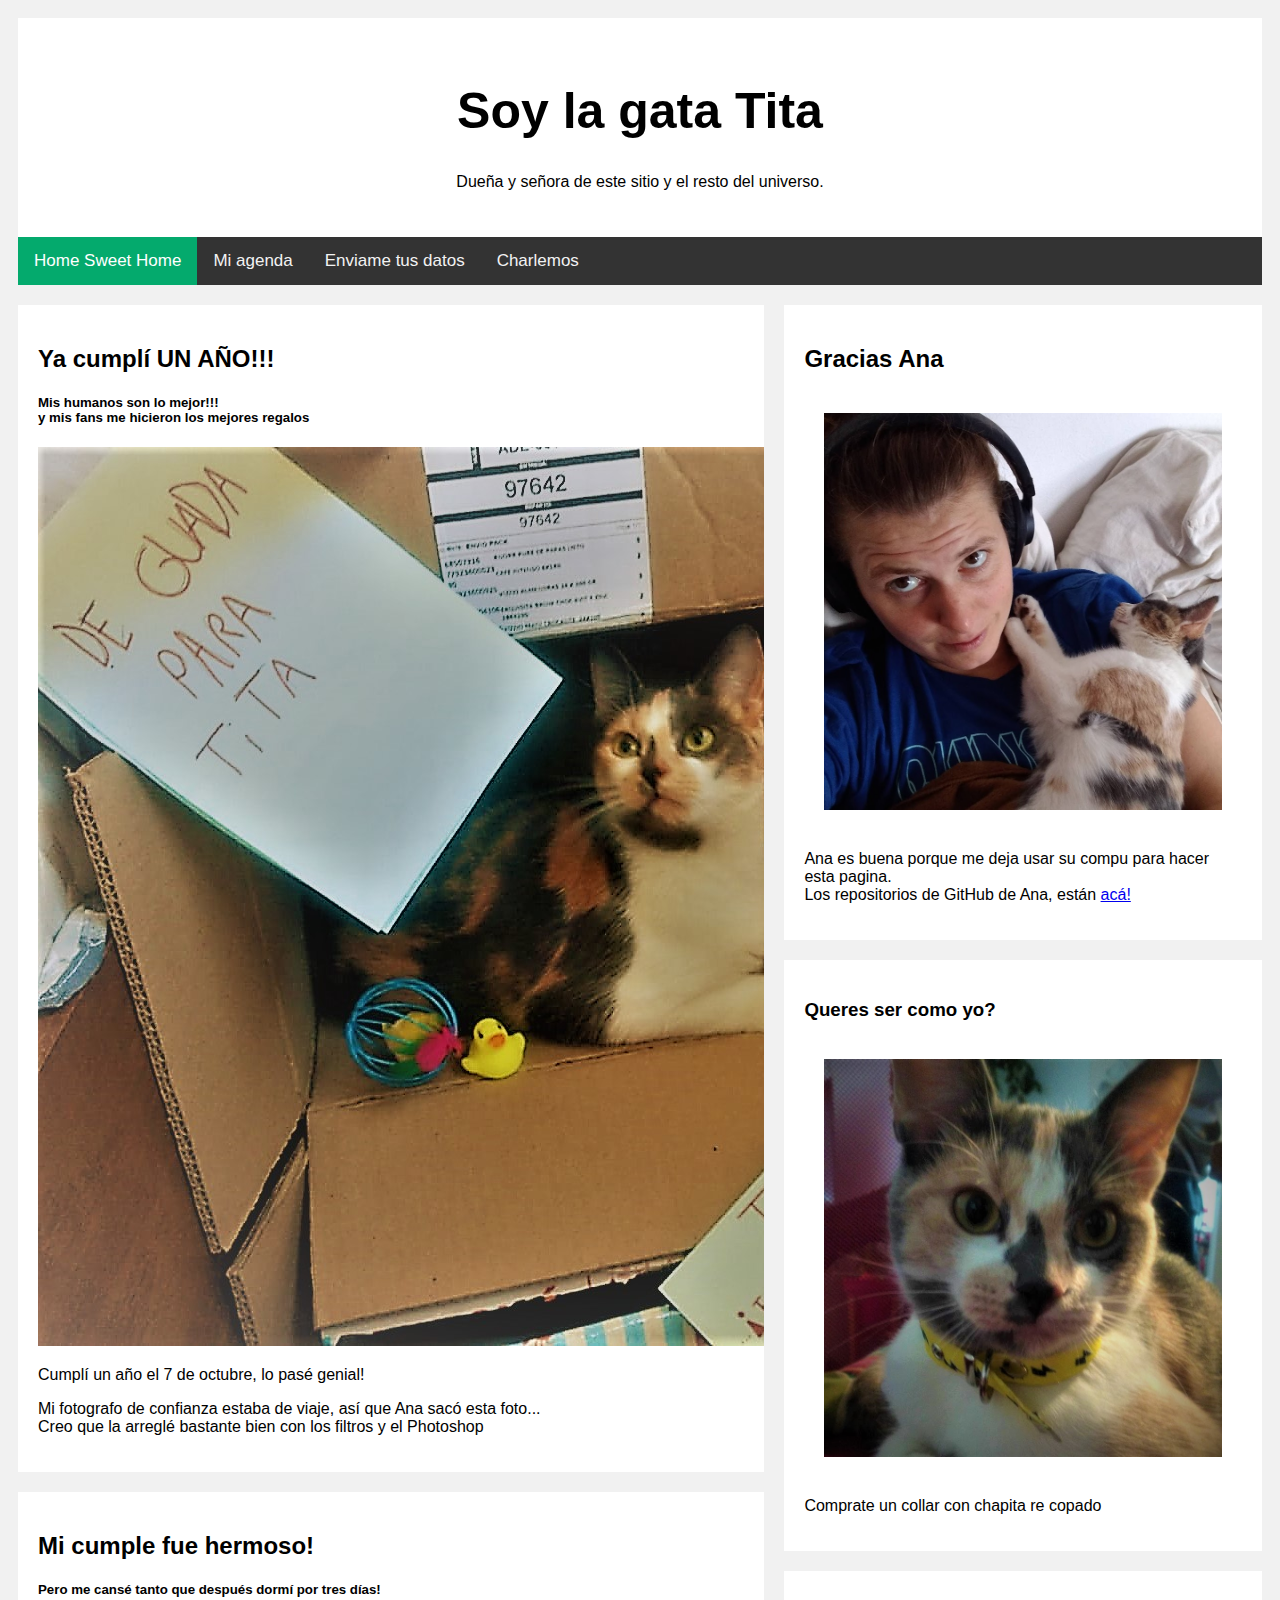
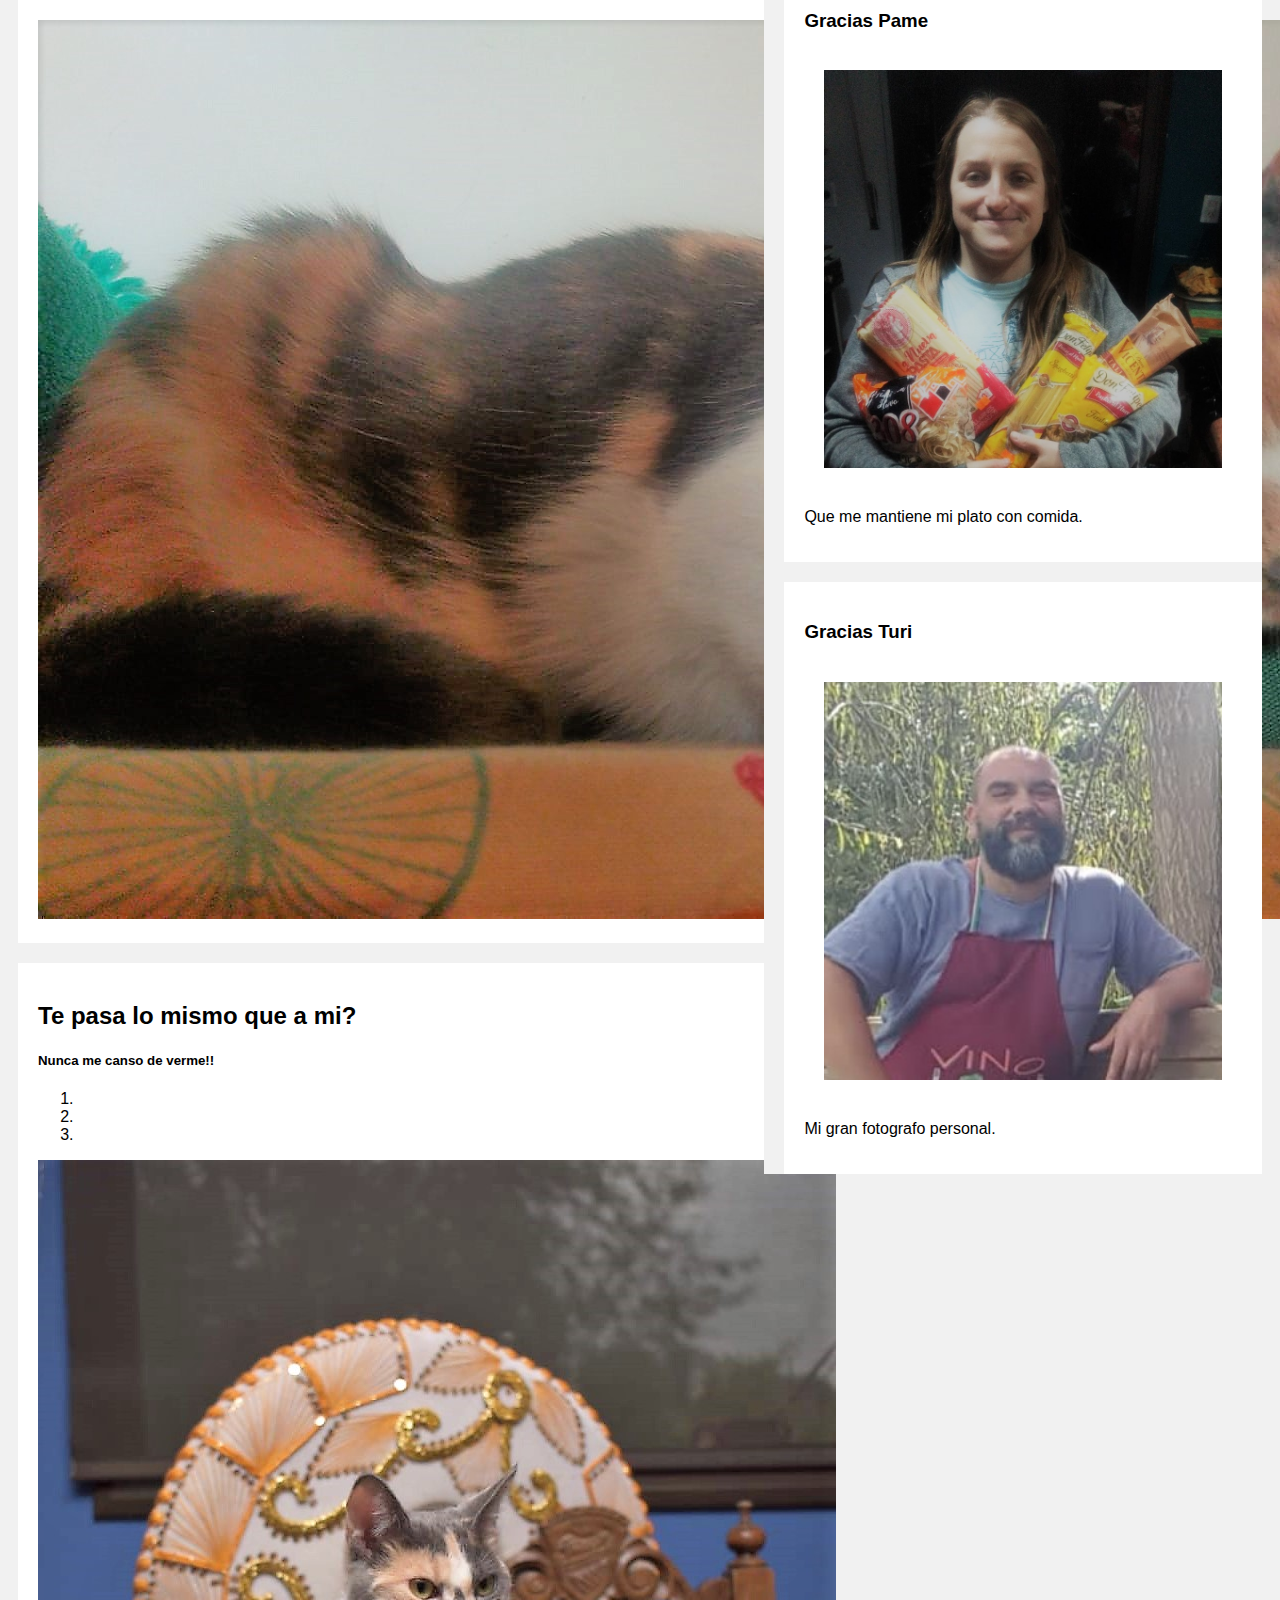
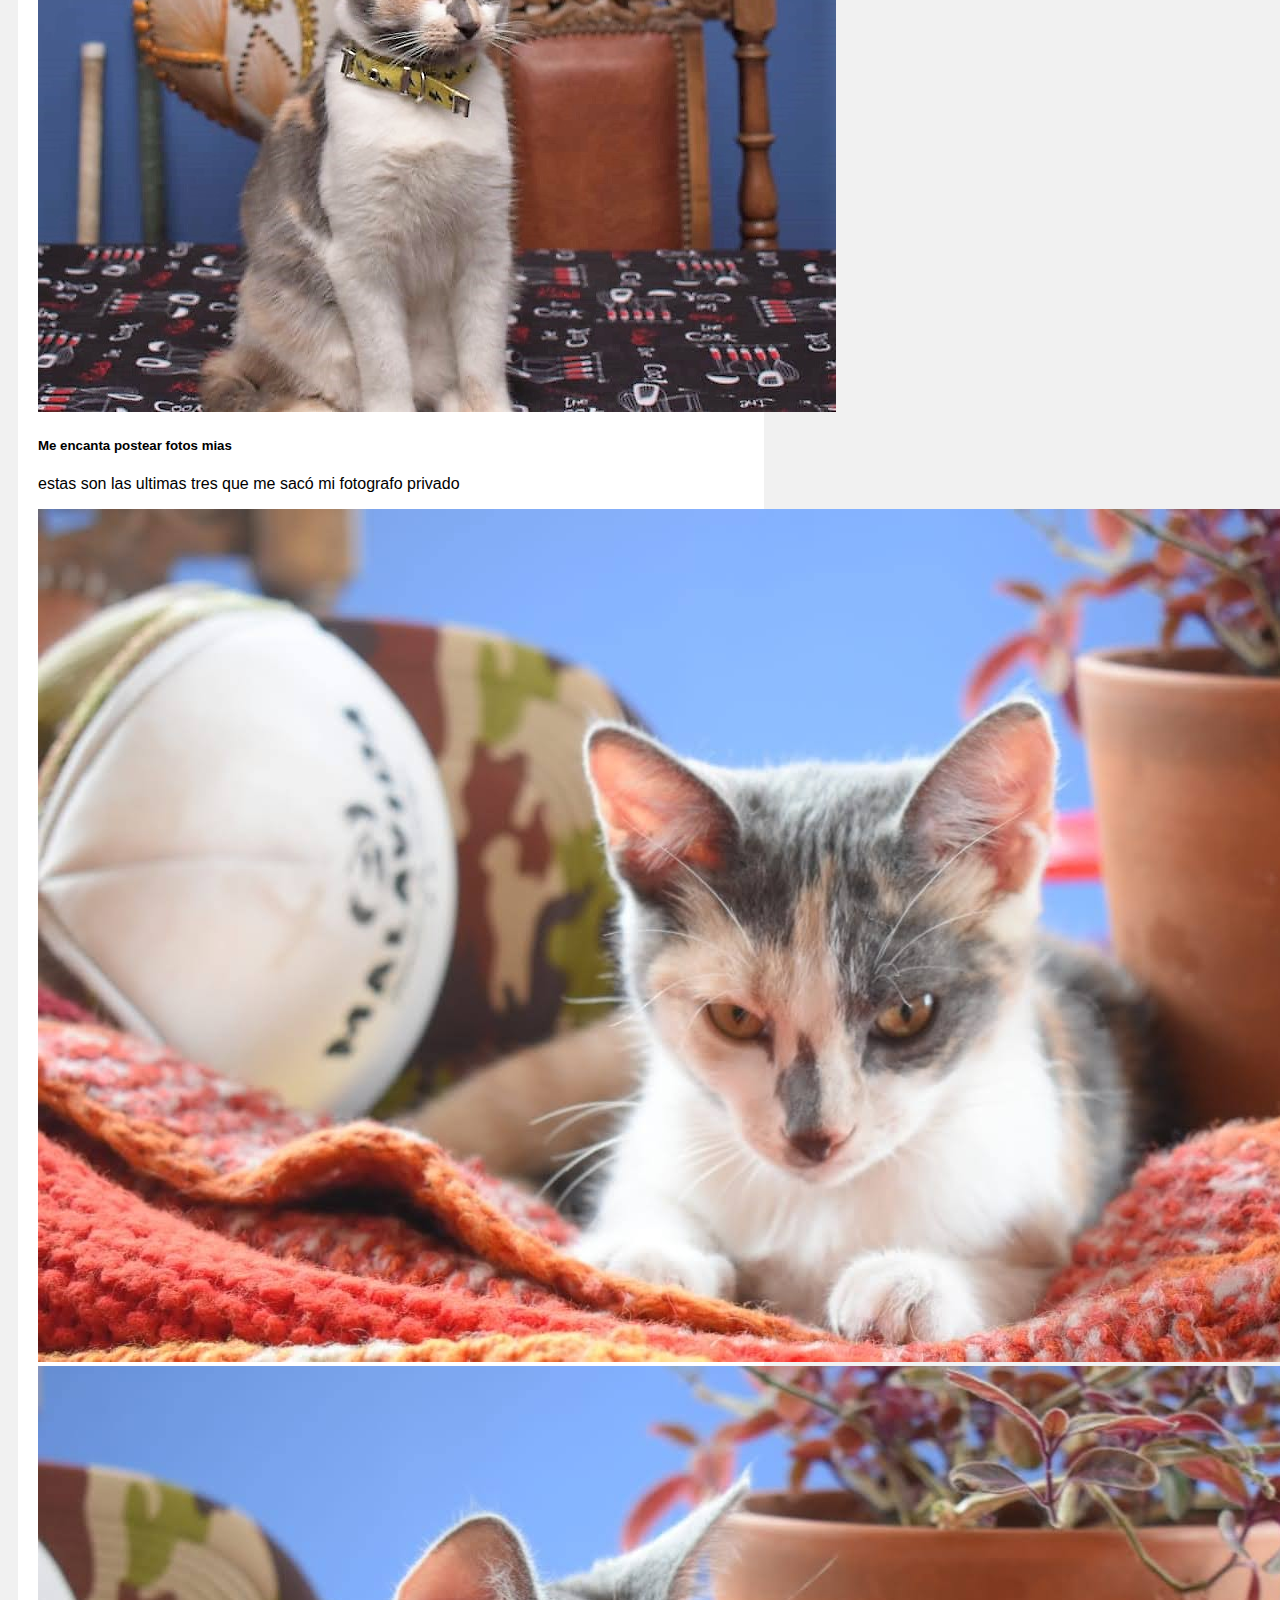
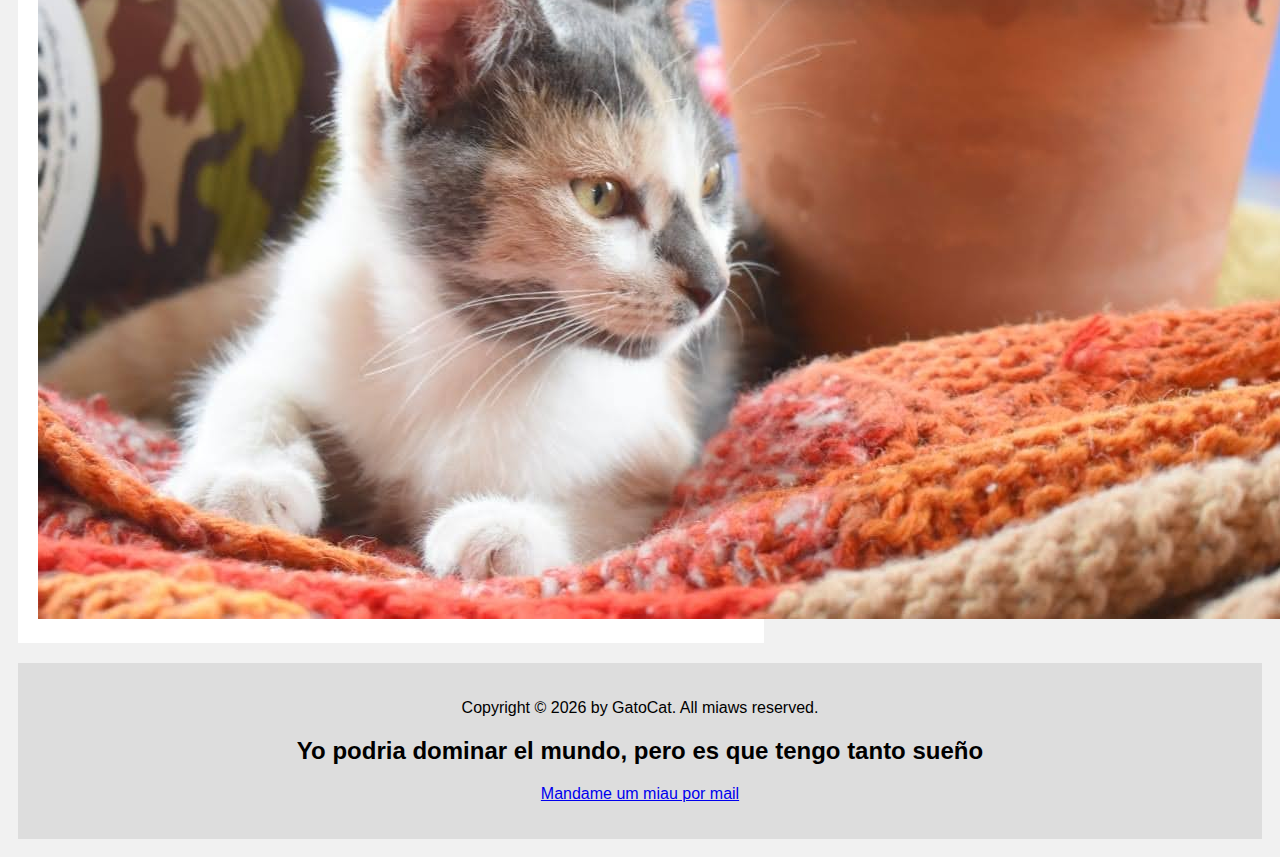
<file: index.html>
<!DOCTYPE html>
<html lang="sp">
<head>
    <meta charset="UTF-8">
    <meta http-equiv="X-UA-Compatible" content="IE=edge">
    <meta name="viewport" content="width=device-width, initial-scale=1.0">
    <title> Gatita tita </title>
    <link rel="shortcut icon" href="images/favicon-16x16.png" type="png">  
    <link href="https://cdn.jsdelivr.net/npm/bootstrap@5.0.0/dist/css/bootstrap.min.css" rel="stylesheet" integrity="sha384-wEmeIV1mKuiNpC+IOBjI7aAzPcEZeedi5yW5f2yOq55WWLwNGmvvx4Um1vskeMj0" crossorigin="anonymous">

    <script src="https://code.jquery.com/jquery-3.2.1.slim.min.js" integrity="sha384-KJ3o2DKtIkvYIK3UENzmM7KCkRr/rE9/Qpg6aAZGJwFDMVNA/GpGFF93hXpG5KkN" crossorigin="anonymous"></script>
<script src="https://cdnjs.cloudflare.com/ajax/libs/popper.js/1.12.9/umd/popper.min.js" integrity="sha384-ApNbgh9B+Y1QKtv3Rn7W3mgPxhU9K/ScQsAP7hUibX39j7fakFPskvXusvfa0b4Q" crossorigin="anonymous"></script>
<script src="https://maxcdn.bootstrapcdn.com/bootstrap/4.0.0/js/bootstrap.min.js" integrity="sha384-JZR6Spejh4U02d8jOt6vLEHfe/JQGiRRSQQxSfFWpi1MquVdAyjUar5+76PVCmYl" crossorigin="anonymous"></script>
    <link rel="preconnect" href="https://fonts.gstatic.com">
<link href="https://fonts.googleapis.com/css2?family=Original+Surfer&display=swap" rel="stylesheet">
    <link rel="stylesheet" href="css/style.css">
</head>

<body>
  <header id="myHead" class="header"></header>

	<div class="topnav" id="myTopnav"></div>

      <div class="row">
        <div class="leftcolumn">
          <div class="card">
            <h2>Ya cumplí UN AÑO!!! </h2>
            <h5>Mis humanos son lo mejor!!! <br> y mis fans me hicieron los mejores regalos</h5>
            <img src="images/tita.jpg" alt="Tita The Cat">
            <p>Cumplí un año el 7 de octubre, lo pasé genial! </p>
            <p>Mi fotografo de confianza estaba de viaje, así que Ana sacó esta foto... <br> Creo que la arreglé bastante bien con los filtros y el Photoshop</p>
          </div>
          <div class="card"> 
            <h2> Mi cumple fue hermoso!</h2>
            <h5> Pero me cansé tanto que después dormí por tres días!</h5>
            <img src="images/sleepyCat.jpeg" alr="Durmiendo">
          </div>
          <div class="card"> 
            <h2>Te pasa lo mismo que a mi?</h2>
            <h5>Nunca me canso de verme!!</h5>
            <div id="carouselExampleIndicators" class="carousel slide" data-ride="carousel">
              <ol class="carousel-indicators">
                  <li data-target="#carouselExampleIndicators" data-slide-to="0" class="active"></li>
                  <li data-target="#carouselExampleIndicators" data-slide-to="1"></li>
                  <li data-target="#carouselExampleIndicators" data-slide-to="2"></li>
              </ol>
              <div class="carousel-inner">
                  <div class="carousel-item active">
                      <img class="d-block w-100" src="images/tita 1.jpeg" alt="First slide">
                      <div class="carousel-caption d-none d-md-block">
                          <h5>Me encanta postear fotos mias</h5>
                          <p>estas son las ultimas tres que me sacó mi fotografo privado</p>
                      </div>
                  </div>
                  <div class="carousel-item">
                      <img class="d-block w-100" src="images/tita 2.jpeg" alt="Second slide">
                  </div>
                  <div class="carousel-item">
                      <img class="d-block w-100" src="images/tita 3.jpeg" alt="Third slide">
                  </div>
              </div>
              <a class="carousel-control-prev" href="#carouselExampleIndicators" role="button" data-slide="prev">
                  <span class="carousel-control-prev-icon" aria-hidden="true"></span>
                  <span class="sr-only">Previous</span>
              </a>
              <a class="carousel-control-next" href="#carouselExampleIndicators" role="button" data-slide="next">
                  <span class="carousel-control-next-icon" aria-hidden="true"></span>
                  <span class="sr-only">Next</span>
              </a>
          </div>
          </div>
        </div>
        <div class="rightcolumn">
          <div class="card">
            <h2>Gracias Ana</h2>
            <div> <img src="images/ana.jpeg" alt="anana" class="fakeimg"></div>
            <p>Ana es buena porque me deja usar su compu para hacer esta pagina. <br>
            Los repositorios de GitHub de Ana, están <a href="https://github.com/jensen-ana">acá! </a> </p>
          </div>
          <div class="card">
            <h3>Queres ser como yo?</h3>
            <a href="https://www.instagram.com/chapismdpanimal/?hl=es-la">
            <img src="images/collar.jpeg" alt="Chapita MDP"  class="fakeimg" ></a>
            <p>Comprate un collar con chapita re copado</p></div>
            
            <div class="card">
                <h3>Gracias Pame</h3>
                <img src="images/pame.jpeg" alt="Pame"  class="fakeimg" ></a>
                <p>Que me mantiene mi plato con comida.</p></div>
            <div class="card">
                <h3>Gracias Turi</h3>
                <img src="images/turi.jpg" alt="Turi"  class="fakeimg" ></a>
                <p>Mi gran fotografo personal.</p></div>
            

          </div>
         
        </div>
      </div>
      
      <footer id="myFooter"  class="footer"></footer> 
      <script src="js/load_essentials.js"></script>


      </body>


</html>
</file>
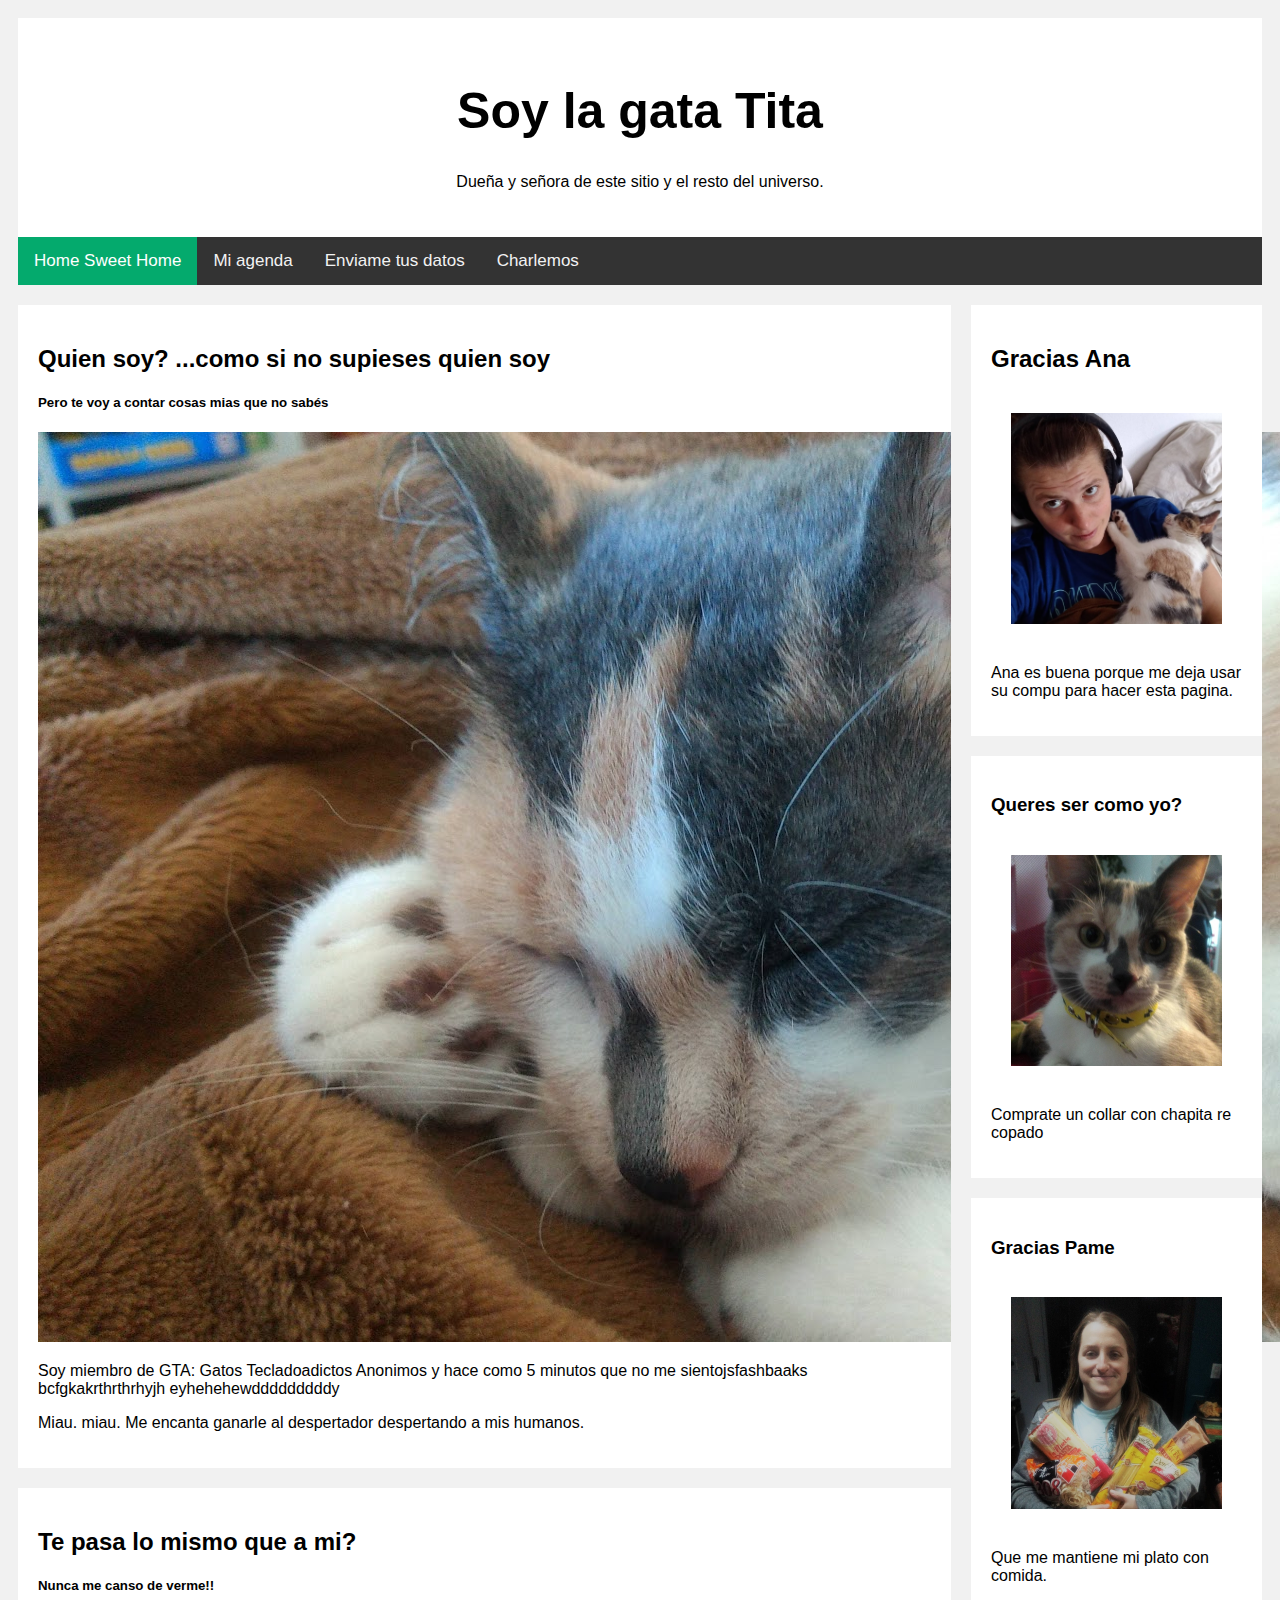
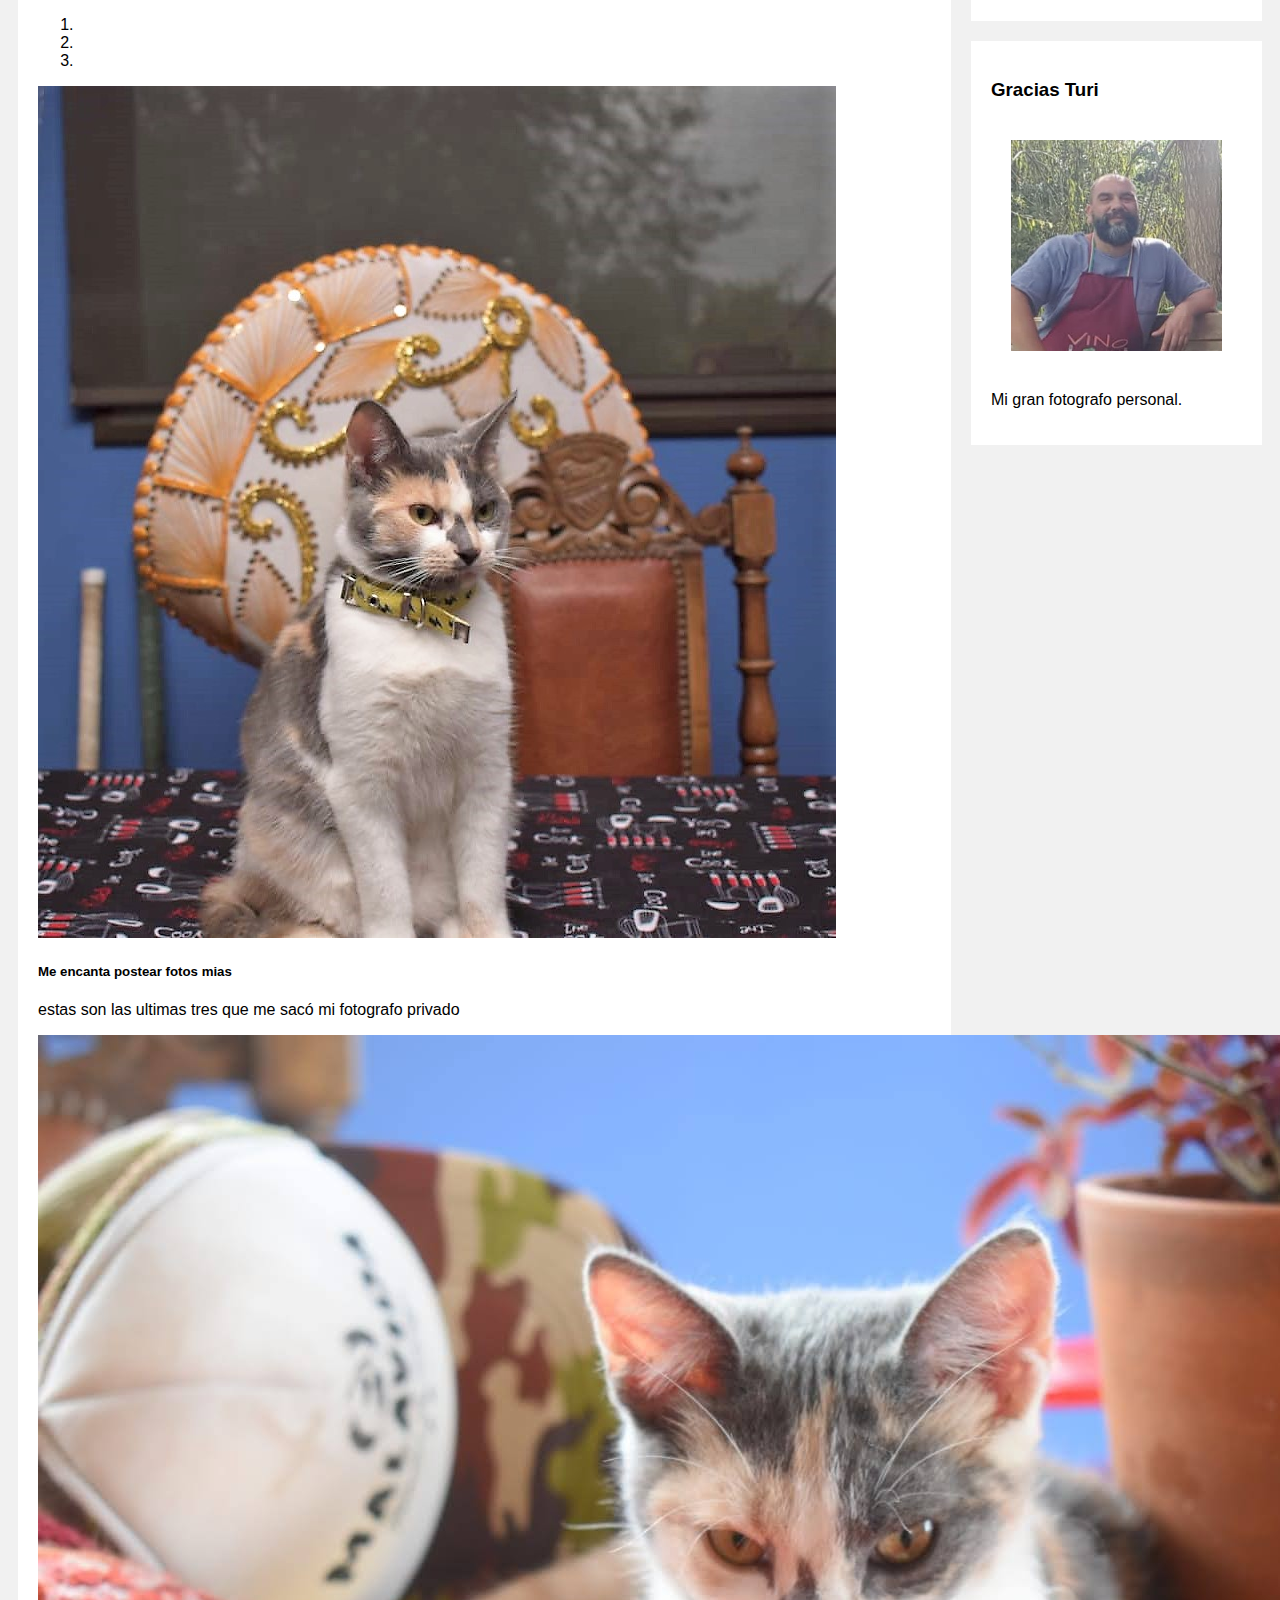
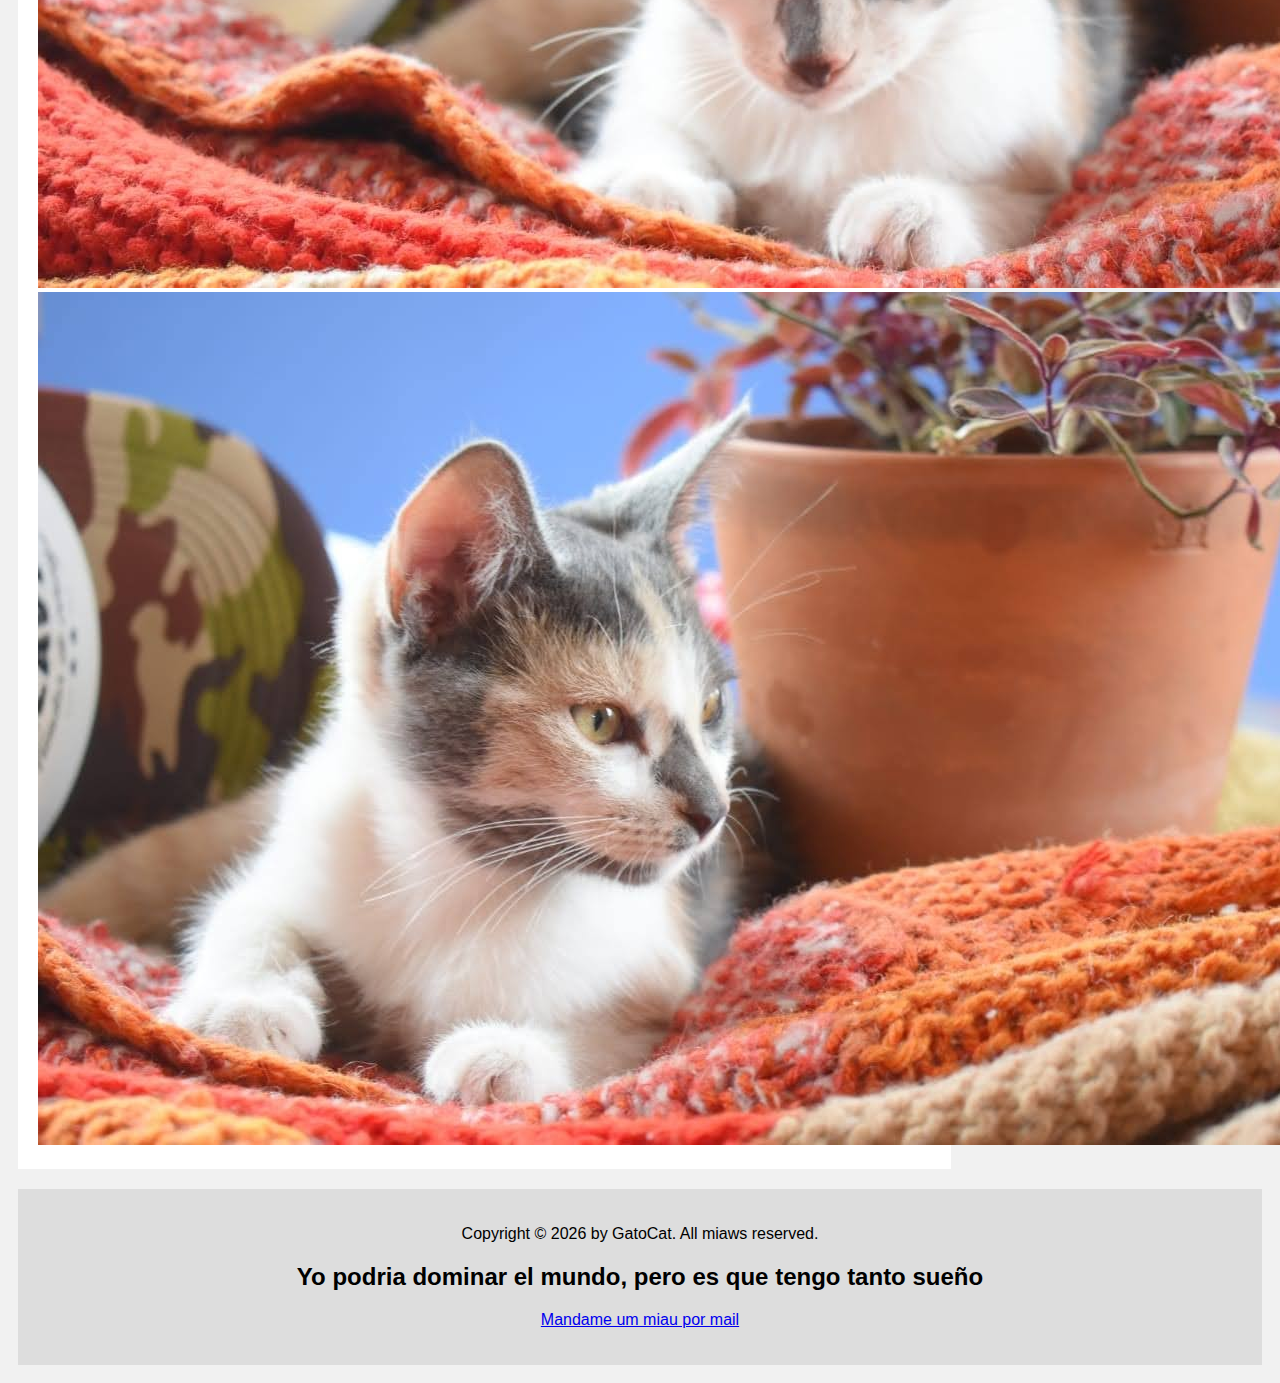
<file: Titathecat/index.html>
<!DOCTYPE html>
<html lang="sp">
<head>
    <meta charset="UTF-8">
    <meta http-equiv="X-UA-Compatible" content="IE=edge">
    <meta name="viewport" content="width=device-width, initial-scale=1.0">
    <title> Gatita tita </title>
    <link rel="shortcut icon" href="images/favicon-16x16.png" type="png">  
    <link href="https://cdn.jsdelivr.net/npm/bootstrap@5.0.0/dist/css/bootstrap.min.css" rel="stylesheet" integrity="sha384-wEmeIV1mKuiNpC+IOBjI7aAzPcEZeedi5yW5f2yOq55WWLwNGmvvx4Um1vskeMj0" crossorigin="anonymous">

    <script src="https://code.jquery.com/jquery-3.2.1.slim.min.js" integrity="sha384-KJ3o2DKtIkvYIK3UENzmM7KCkRr/rE9/Qpg6aAZGJwFDMVNA/GpGFF93hXpG5KkN" crossorigin="anonymous"></script>
<script src="https://cdnjs.cloudflare.com/ajax/libs/popper.js/1.12.9/umd/popper.min.js" integrity="sha384-ApNbgh9B+Y1QKtv3Rn7W3mgPxhU9K/ScQsAP7hUibX39j7fakFPskvXusvfa0b4Q" crossorigin="anonymous"></script>
<script src="https://maxcdn.bootstrapcdn.com/bootstrap/4.0.0/js/bootstrap.min.js" integrity="sha384-JZR6Spejh4U02d8jOt6vLEHfe/JQGiRRSQQxSfFWpi1MquVdAyjUar5+76PVCmYl" crossorigin="anonymous"></script>
    <link rel="preconnect" href="https://fonts.gstatic.com">
<link href="https://fonts.googleapis.com/css2?family=Original+Surfer&display=swap" rel="stylesheet">
    <link rel="stylesheet" href="css/style.css">
</head>

<body>
  <header id="myHead" class="header"></header>

	<div class="topnav" id="myTopnav"></div>

      <div class="row">
        <div class="leftcolumn">
          <div class="card">
            <h2>Quien soy? ...como si no supieses quien soy</h2>
            <h5>Pero te voy a contar cosas mias que no sabés</h5>
            <img src="images/tita.jpg" alt="Tita The Cat">
            <p>Soy miembro de GTA: Gatos Tecladoadictos Anonimos y hace como 5 minutos que no me sientojsfashbaaks bcfgkakrthrthrhyjh eyhehehewdddddddddy</p>
            <p>Miau. miau. Me encanta ganarle al despertador despertando a mis humanos.</p>
          </div>
          <div class="card"> 
            <h2>Te pasa lo mismo que a mi?</h2>
            <h5>Nunca me canso de verme!!</h5>
            <div id="carouselExampleIndicators" class="carousel slide" data-ride="carousel">
              <ol class="carousel-indicators">
                  <li data-target="#carouselExampleIndicators" data-slide-to="0" class="active"></li>
                  <li data-target="#carouselExampleIndicators" data-slide-to="1"></li>
                  <li data-target="#carouselExampleIndicators" data-slide-to="2"></li>
              </ol>
              <div class="carousel-inner">
                  <div class="carousel-item active">
                      <img class="d-block w-100" src="images/tita 1.jpeg" alt="First slide">
                      <div class="carousel-caption d-none d-md-block">
                          <h5>Me encanta postear fotos mias</h5>
                          <p>estas son las ultimas tres que me sacó mi fotografo privado</p>
                      </div>
                  </div>
                  <div class="carousel-item">
                      <img class="d-block w-100" src="images/tita 2.jpeg" alt="Second slide">
                  </div>
                  <div class="carousel-item">
                      <img class="d-block w-100" src="images/tita 3.jpeg" alt="Third slide">
                  </div>
              </div>
              <a class="carousel-control-prev" href="#carouselExampleIndicators" role="button" data-slide="prev">
                  <span class="carousel-control-prev-icon" aria-hidden="true"></span>
                  <span class="sr-only">Previous</span>
              </a>
              <a class="carousel-control-next" href="#carouselExampleIndicators" role="button" data-slide="next">
                  <span class="carousel-control-next-icon" aria-hidden="true"></span>
                  <span class="sr-only">Next</span>
              </a>
          </div>
          </div>
        </div>
        <div class="rightcolumn">
          <div class="card">
            <h2>Gracias Ana</h2>
            <div> <img src="images/ana.jpeg" alt="anana" class="fakeimg"></div>
            <p>Ana es buena porque me deja usar su compu para hacer esta pagina.</p>
          </div>
          <div class="card">
            <h3>Queres ser como yo?</h3>
            <a href="https://www.instagram.com/chapismdpanimal/?hl=es-la">
            <img src="images/collar.jpeg" alt="Chapita MDP"  class="fakeimg" ></a>
            <p>Comprate un collar con chapita re copado</p></div>
            
            <div class="card">
                <h3>Gracias Pame</h3>
                <img src="images/pame.jpeg" alt="Pame"  class="fakeimg" ></a>
                <p>Que me mantiene mi plato con comida.</p></div>
            <div class="card">
                <h3>Gracias Turi</h3>
                <img src="images/turi.jpg" alt="Turi"  class="fakeimg" ></a>
                <p>Mi gran fotografo personal.</p></div>
            

          </div>
         
        </div>
      </div>
      
      <footer id="myFooter"  class="footer"></footer> 
      <script src="js/load_essentials.js"></script>


      </body>


</html>
</file>
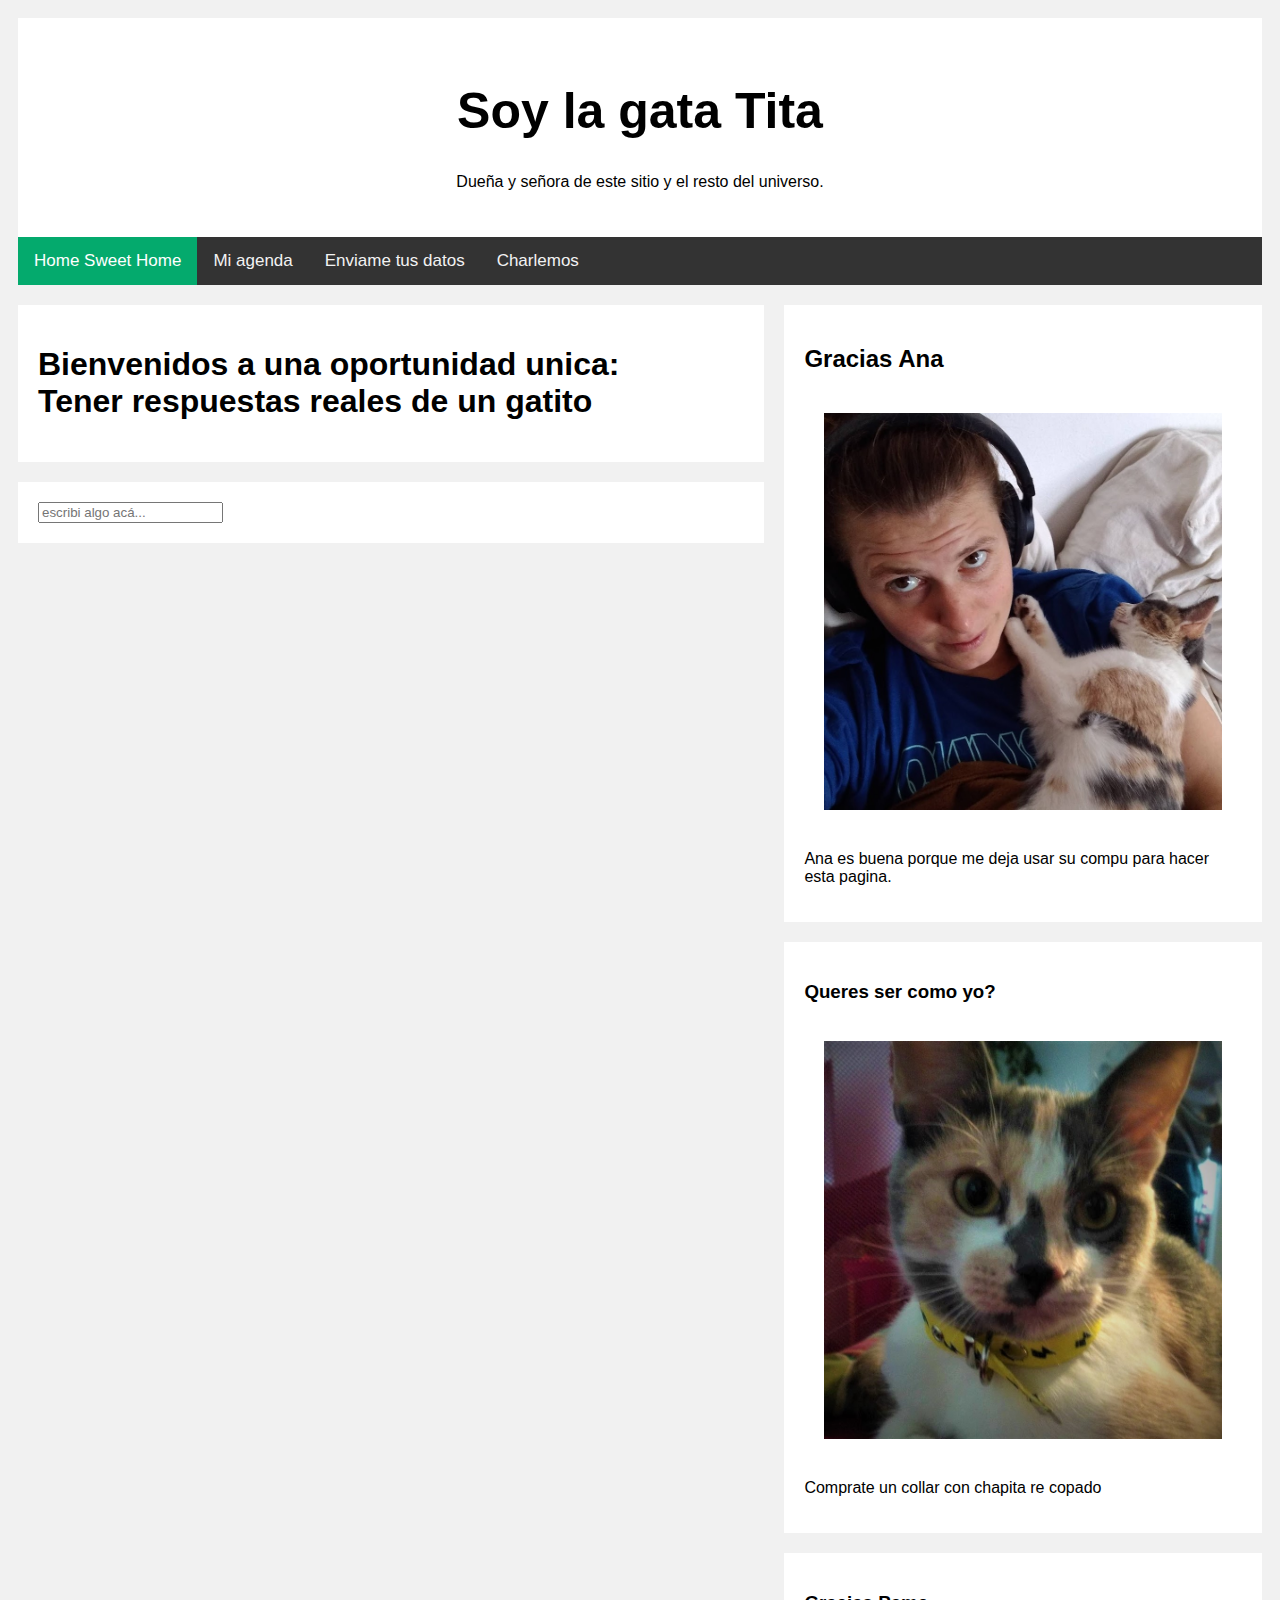
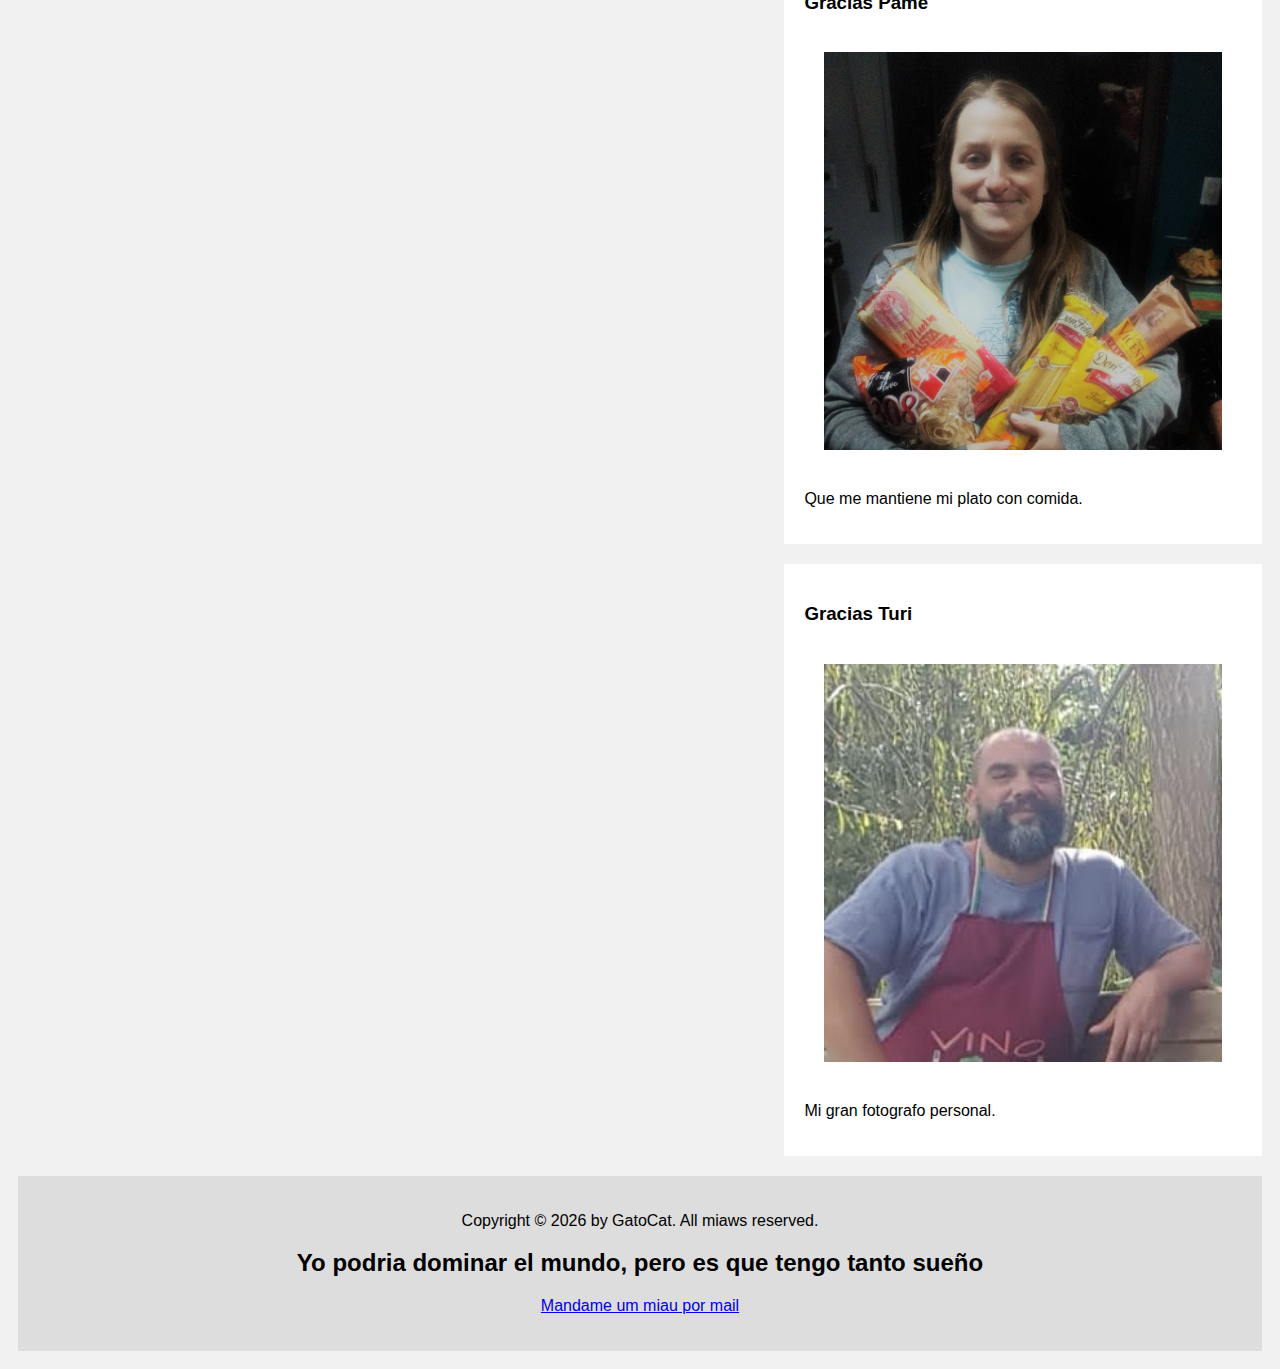
<file: chat.html>
<!DOCTYPE html>
<html>
	<head>
		<meta charset="UTF-8">
		<meta http-equiv="X-UA-Compatible" content="IE=edge">
		<meta name="viewport" content="width=device-width, initial-scale=1.0">
		<title> Gatita tita </title>
		<link rel="shortcut icon" href="images/favicon-16x16.png" type="png">  
		<link href="https://cdn.jsdelivr.net/npm/bootstrap@5.0.0/dist/css/bootstrap.min.css" rel="stylesheet" integrity="sha384-wEmeIV1mKuiNpC+IOBjI7aAzPcEZeedi5yW5f2yOq55WWLwNGmvvx4Um1vskeMj0" crossorigin="anonymous">
	
		<script src="https://code.jquery.com/jquery-3.2.1.slim.min.js" integrity="sha384-KJ3o2DKtIkvYIK3UENzmM7KCkRr/rE9/Qpg6aAZGJwFDMVNA/GpGFF93hXpG5KkN" crossorigin="anonymous"></script>
	<script src="https://cdnjs.cloudflare.com/ajax/libs/popper.js/1.12.9/umd/popper.min.js" integrity="sha384-ApNbgh9B+Y1QKtv3Rn7W3mgPxhU9K/ScQsAP7hUibX39j7fakFPskvXusvfa0b4Q" crossorigin="anonymous"></script>
	<script src="https://maxcdn.bootstrapcdn.com/bootstrap/4.0.0/js/bootstrap.min.js" integrity="sha384-JZR6Spejh4U02d8jOt6vLEHfe/JQGiRRSQQxSfFWpi1MquVdAyjUar5+76PVCmYl" crossorigin="anonymous"></script>
		<link rel="preconnect" href="https://fonts.gstatic.com">
	<link href="https://fonts.googleapis.com/css2?family=Original+Surfer&display=swap" rel="stylesheet">
		<link rel="stylesheet" href="css/style.css">
	</head>
<body>
	<header id="myHead" class="header"></header>

	<div class="topnav" id="myTopnav"></div>


	<div class="row">
     <div class="leftcolumn">
		<div class="card">
<h1>Bienvenidos a una oportunidad unica: <br> Tener respuestas reales de un gatito</h1>

		</div>
		<div class="card">
<div id="mensajePersonal"> </div>
<div id="chatbox">
	<div><input id="input" type="text" placeholder="escribi algo acá..." autocomplete="off"/></div>
</div>


</div>
	 </div>


<div class="rightcolumn">
	<div class="card">
	  <h2>Gracias Ana</h2>
	  <div> <img src="images/ana.jpeg" alt="anana" class="fakeimg"></div>
	  <p>Ana es buena porque me deja usar su compu para hacer esta pagina.</p>
	</div>
	<div class="card">
	  <h3>Queres ser como yo?</h3>
	  <a href="https://www.instagram.com/chapismdpanimal/?hl=es-la">
	  <img src="images/collar.jpeg" alt="Chapita MDP"  class="fakeimg" ></a>
	  <p>Comprate un collar con chapita re copado</p></div>
	  
	  <div class="card">
		  <h3>Gracias Pame</h3>
		  <img src="images/pame.jpeg" alt="Pame"  class="fakeimg" ></a>
		  <p>Que me mantiene mi plato con comida.</p></div>
	  <div class="card">
		  <h3>Gracias Turi</h3>
		  <img src="images/turi.jpg" alt="Turi"  class="fakeimg" ></a>
		  <p>Mi gran fotografo personal.</p></div>
	  
	</div>
	</div>
<footer id="myFooter"  class="footer"></footer> 
<script src="js/load_essentials.js"></script>
<script src="js/chat.js"></script>
</body>
</html>
</file>
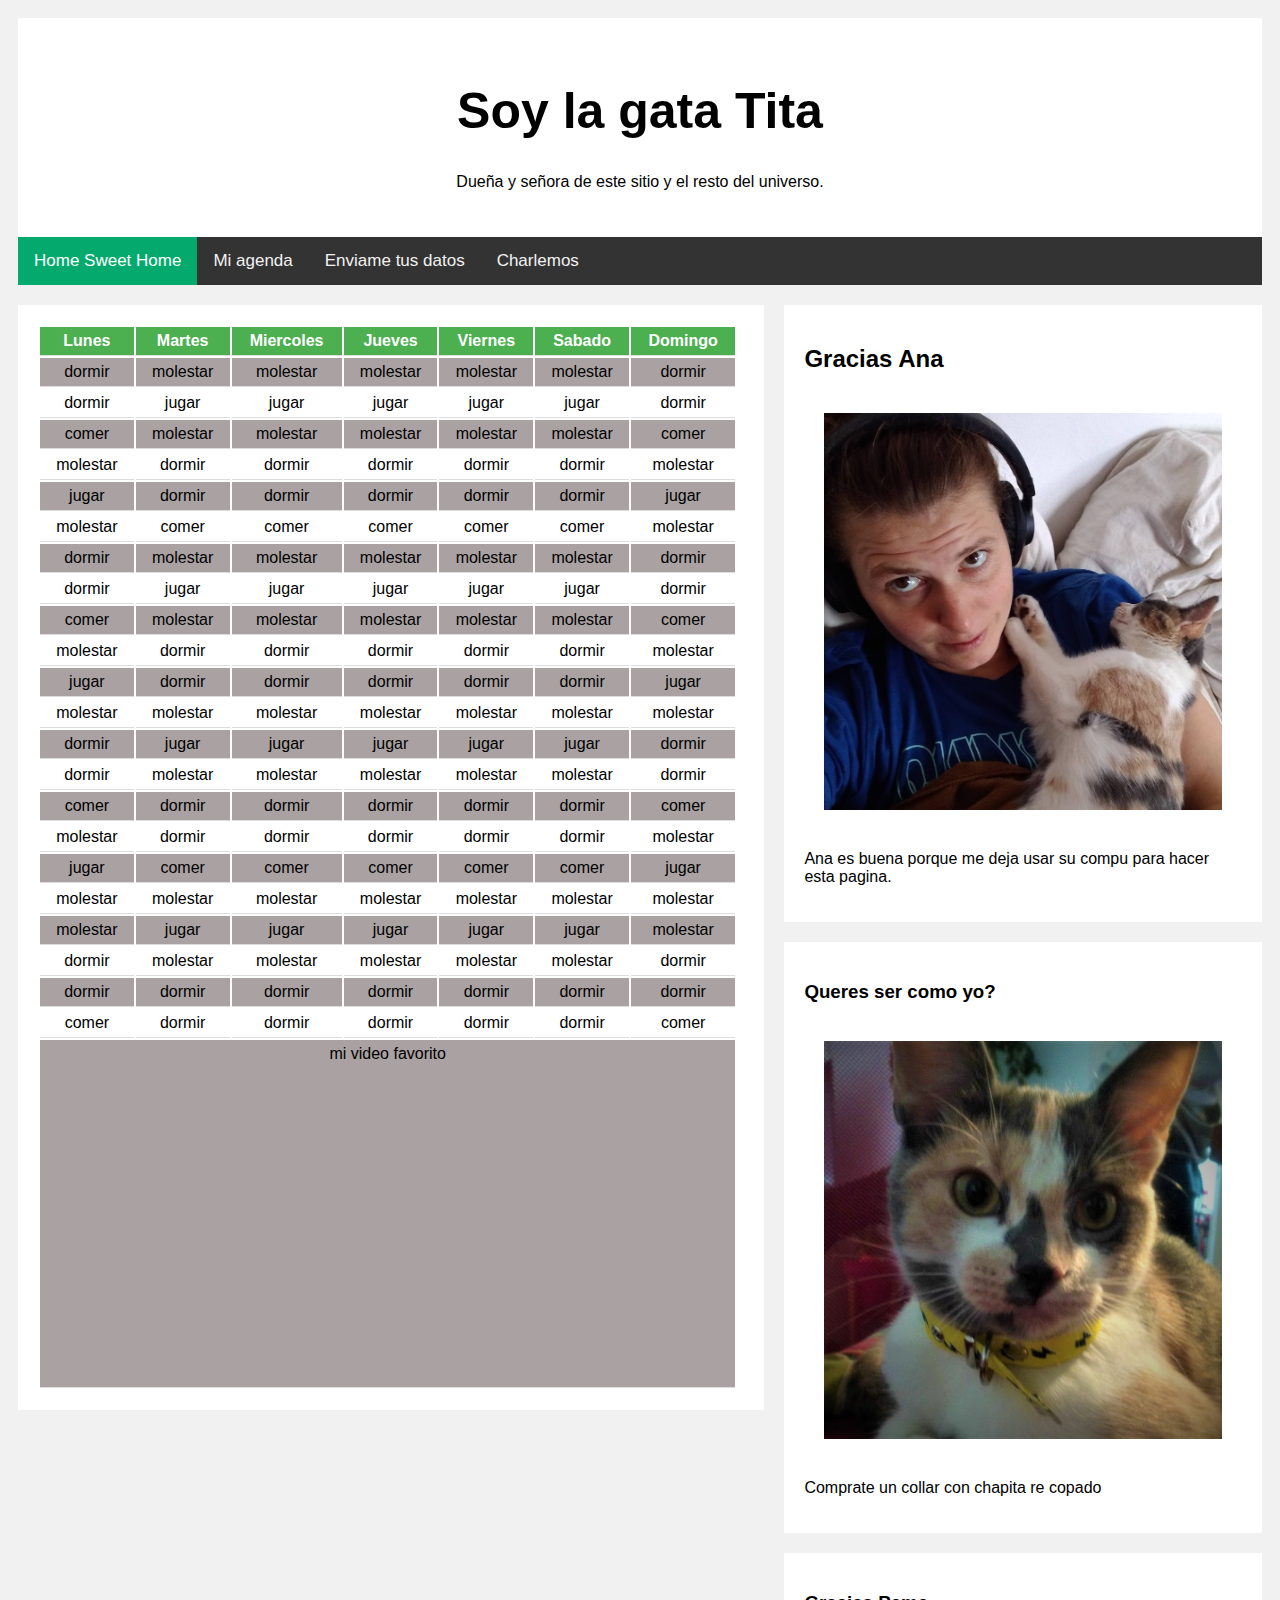
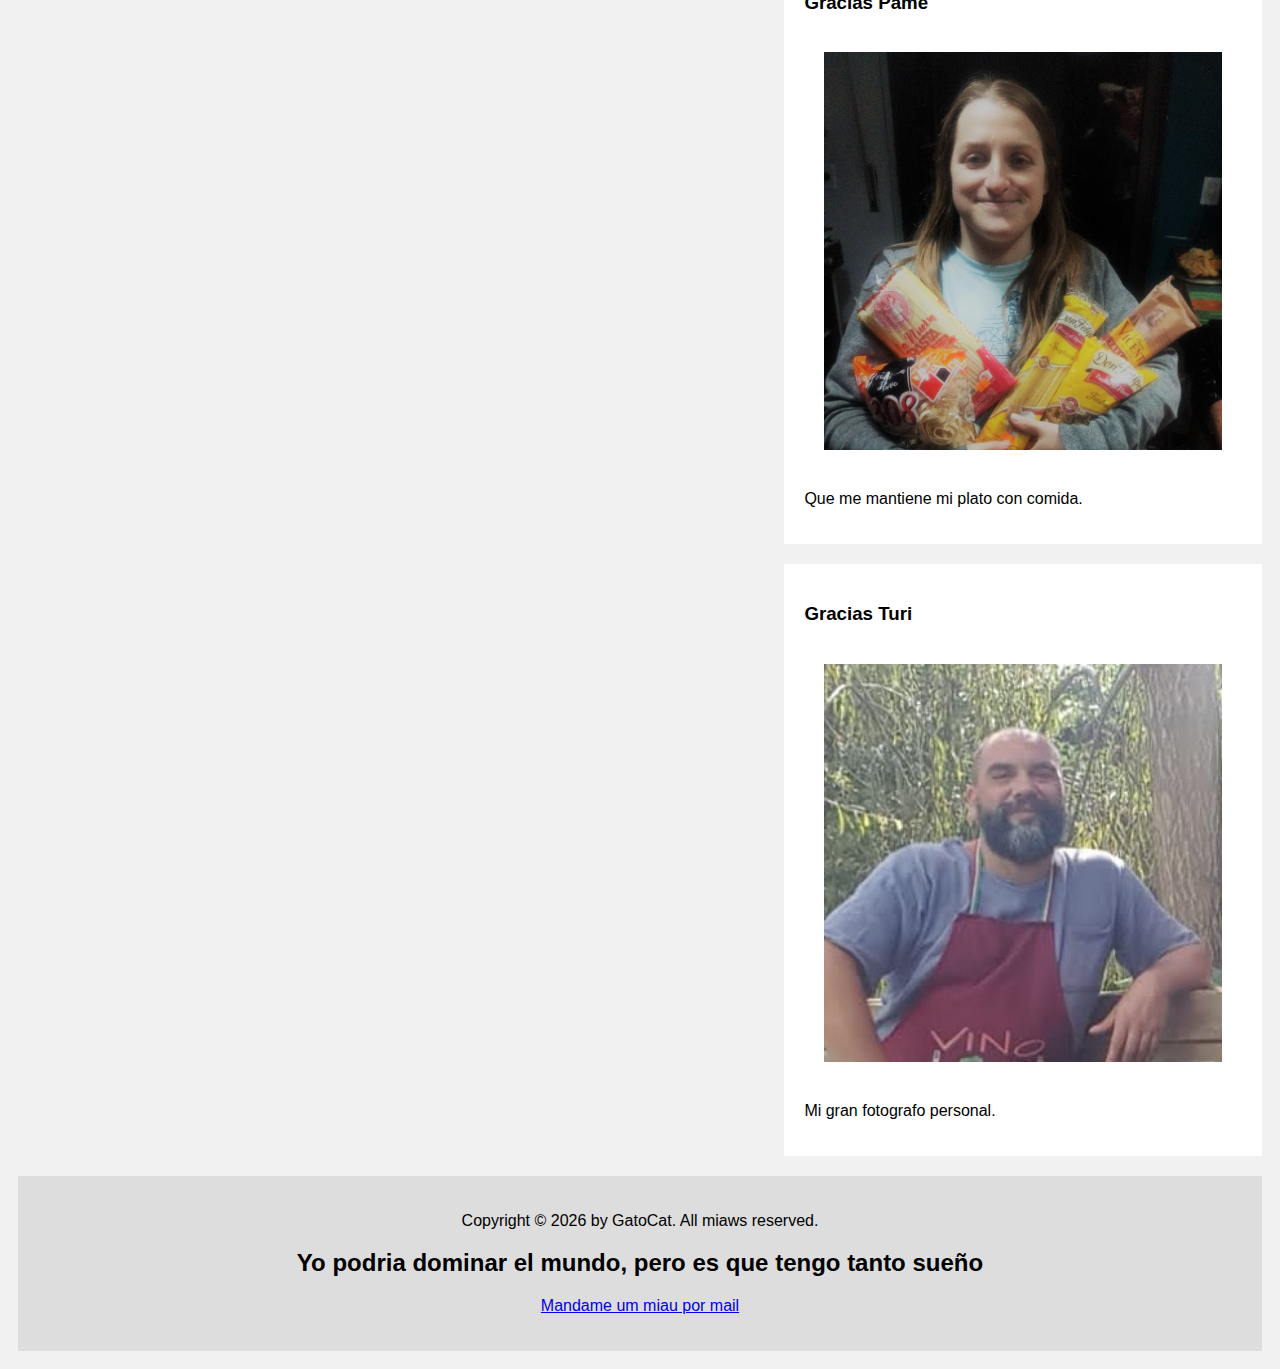
<file: horarios.html>
<!DOCTYPE html>
<html lang="en">
  <head>
    <meta charset="UTF-8">
    <meta http-equiv="X-UA-Compatible" content="IE=edge">
    <meta name="viewport" content="width=device-width, initial-scale=1.0">
    <title> Gatita tita </title>
    <link rel="shortcut icon" href="images/favicon-16x16.png" type="png">  
    <link href="https://cdn.jsdelivr.net/npm/bootstrap@5.0.0/dist/css/bootstrap.min.css" rel="stylesheet" integrity="sha384-wEmeIV1mKuiNpC+IOBjI7aAzPcEZeedi5yW5f2yOq55WWLwNGmvvx4Um1vskeMj0" crossorigin="anonymous">

    <script src="https://code.jquery.com/jquery-3.2.1.slim.min.js" integrity="sha384-KJ3o2DKtIkvYIK3UENzmM7KCkRr/rE9/Qpg6aAZGJwFDMVNA/GpGFF93hXpG5KkN" crossorigin="anonymous"></script>
<script src="https://cdnjs.cloudflare.com/ajax/libs/popper.js/1.12.9/umd/popper.min.js" integrity="sha384-ApNbgh9B+Y1QKtv3Rn7W3mgPxhU9K/ScQsAP7hUibX39j7fakFPskvXusvfa0b4Q" crossorigin="anonymous"></script>
<script src="https://maxcdn.bootstrapcdn.com/bootstrap/4.0.0/js/bootstrap.min.js" integrity="sha384-JZR6Spejh4U02d8jOt6vLEHfe/JQGiRRSQQxSfFWpi1MquVdAyjUar5+76PVCmYl" crossorigin="anonymous"></script>
    <link rel="preconnect" href="https://fonts.gstatic.com">
<link href="https://fonts.googleapis.com/css2?family=Original+Surfer&display=swap" rel="stylesheet">
    <link rel="stylesheet" href="css/style.css">
</head>
<body>
  <header id="myHead" class="header"></header>

	<div class="topnav" id="myTopnav"></div>

  <div class="row">
    <div class="leftcolumn">

      <div class="card" style="overflow-x:auto;"> <div id="idtabla"></div>   </div>

    </div>
      <div class="rightcolumn">
        <div class="card">
          <h2>Gracias Ana</h2>
          <div> <img src="images/ana.jpeg" alt="anana" class="fakeimg"></div>
          <p>Ana es buena porque me deja usar su compu para hacer esta pagina.</p>
        </div>
        <div class="card">
          <h3>Queres ser como yo?</h3>
          <a href="https://www.instagram.com/chapismdpanimal/?hl=es-la">
          <img src="images/collar.jpeg" alt="Chapita MDP"  class="fakeimg" ></a>
          <p>Comprate un collar con chapita re copado</p></div>
          
          <div class="card">
              <h3>Gracias Pame</h3>
              <img src="images/pame.jpeg" alt="Pame"  class="fakeimg" ></a>
              <p>Que me mantiene mi plato con comida.</p></div>
          <div class="card">
              <h3>Gracias Turi</h3>
              <img src="images/turi.jpg" alt="Turi"  class="fakeimg" ></a>
              <p>Mi gran fotografo personal.</p></div>
          

        </div>
  </div>


      <footer id="myFooter"  class="footer"></footer> 
      <script src="js/horario.js"></script>
      <script src="js/load_essentials.js"></script>

</body>
</html>
</file>
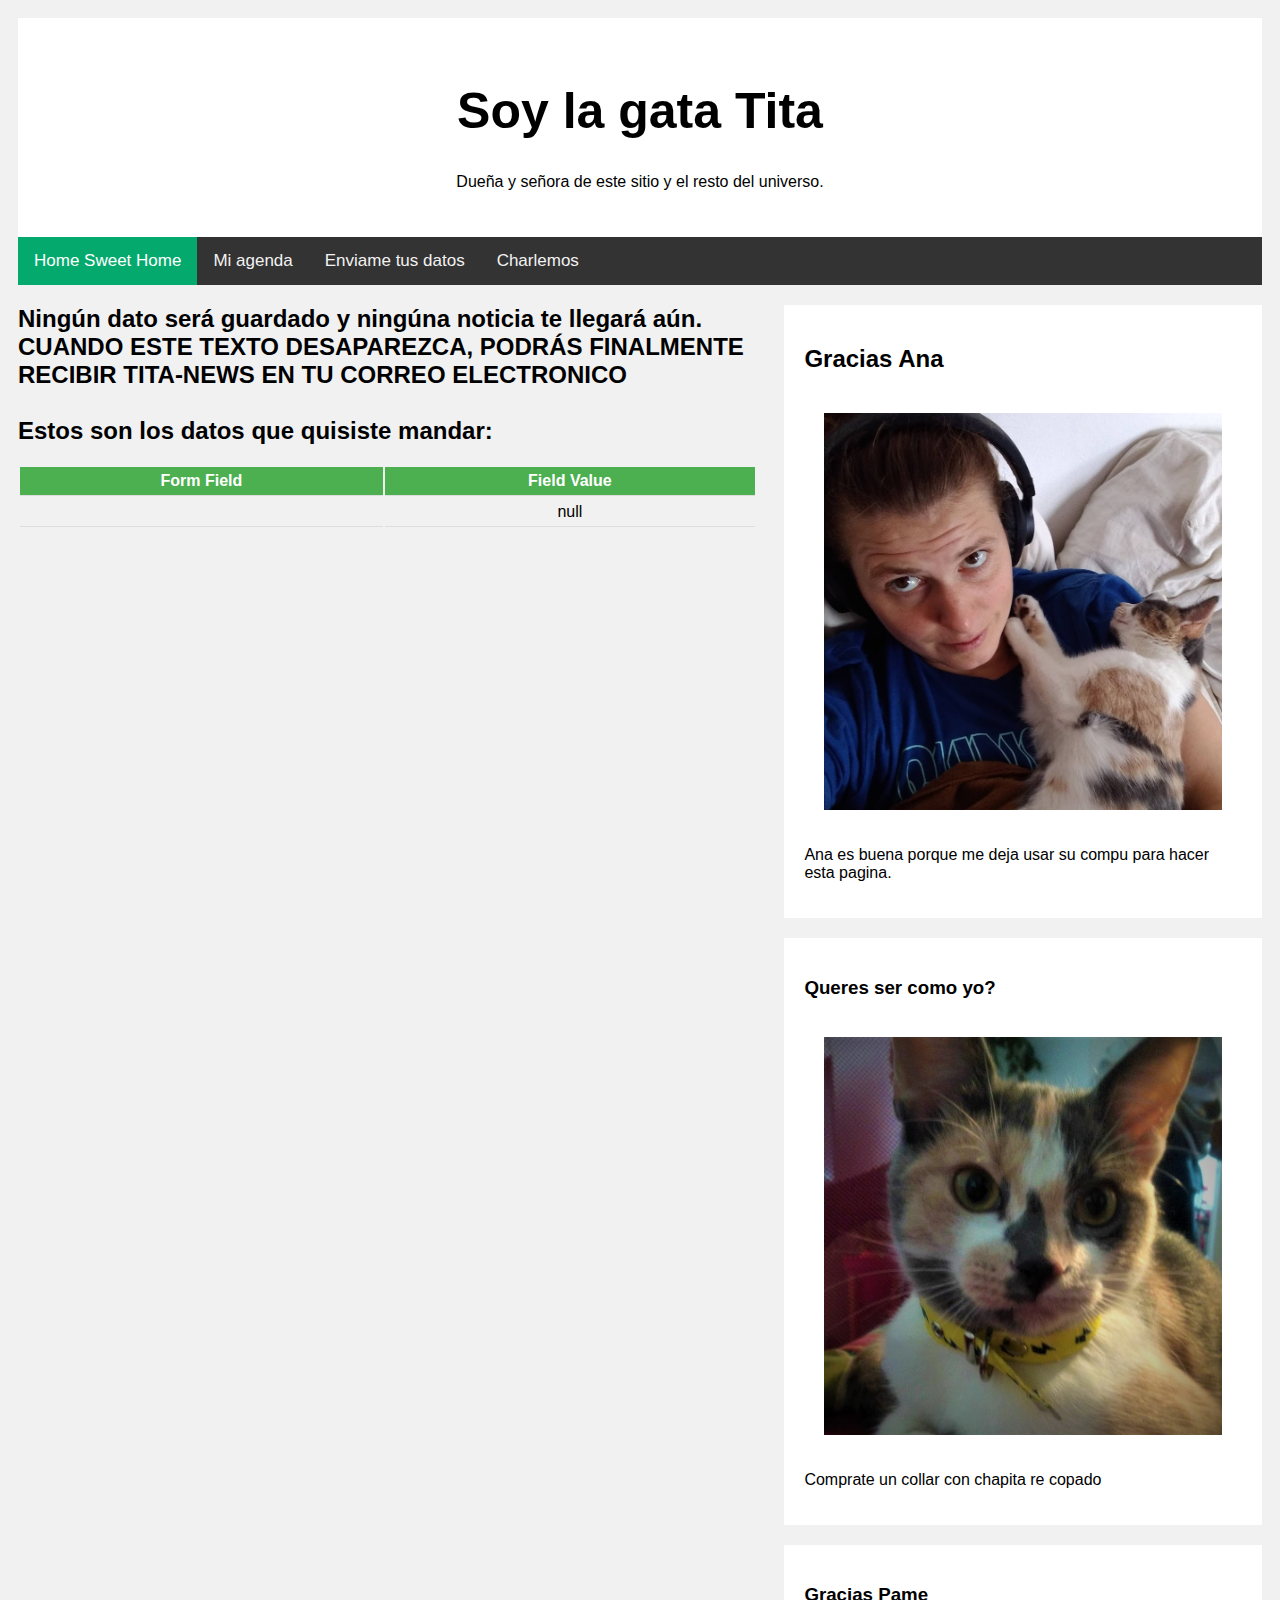
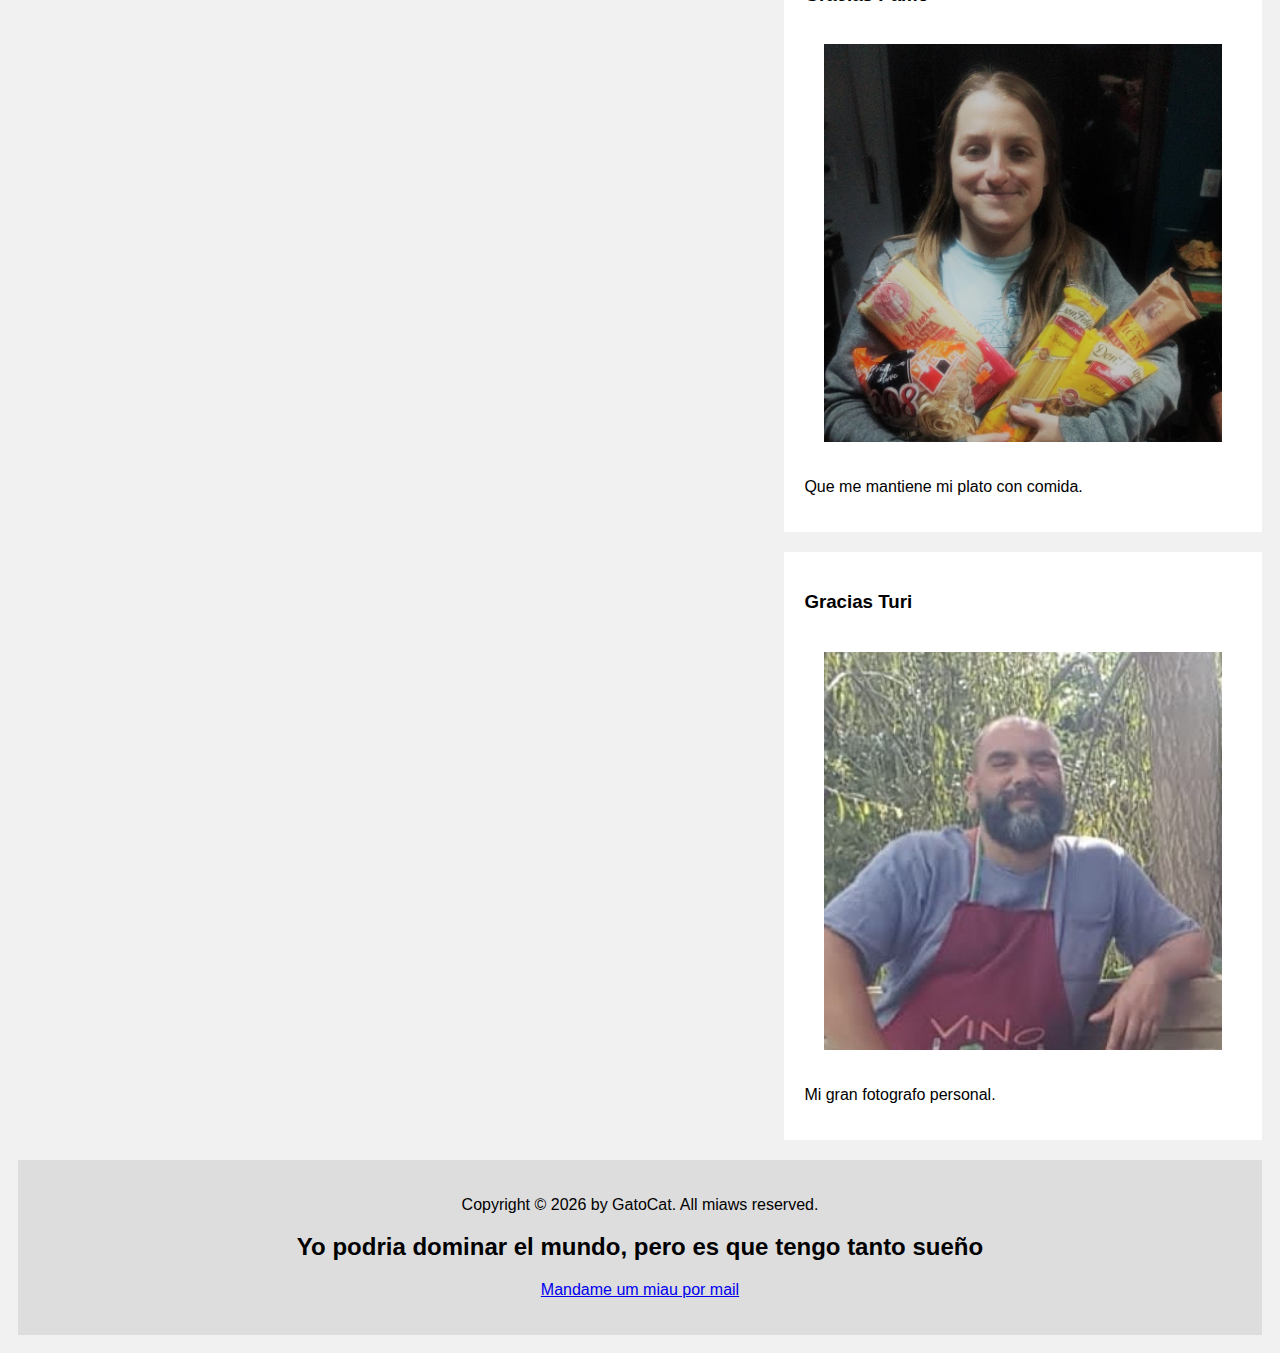
<file: show_data.html>
<html>
  <head>
    <meta charset="UTF-8">
    <meta http-equiv="X-UA-Compatible" content="IE=edge">
    <meta name="viewport" content="width=device-width, initial-scale=1.0">
    <title> Gatita tita </title>
    <link rel="shortcut icon" href="images/favicon-16x16.png" type="png">  
    <link href="https://cdn.jsdelivr.net/npm/bootstrap@5.0.0/dist/css/bootstrap.min.css" rel="stylesheet" integrity="sha384-wEmeIV1mKuiNpC+IOBjI7aAzPcEZeedi5yW5f2yOq55WWLwNGmvvx4Um1vskeMj0" crossorigin="anonymous">

    <script src="https://code.jquery.com/jquery-3.2.1.slim.min.js" integrity="sha384-KJ3o2DKtIkvYIK3UENzmM7KCkRr/rE9/Qpg6aAZGJwFDMVNA/GpGFF93hXpG5KkN" crossorigin="anonymous"></script>
<script src="https://cdnjs.cloudflare.com/ajax/libs/popper.js/1.12.9/umd/popper.min.js" integrity="sha384-ApNbgh9B+Y1QKtv3Rn7W3mgPxhU9K/ScQsAP7hUibX39j7fakFPskvXusvfa0b4Q" crossorigin="anonymous"></script>
<script src="https://maxcdn.bootstrapcdn.com/bootstrap/4.0.0/js/bootstrap.min.js" integrity="sha384-JZR6Spejh4U02d8jOt6vLEHfe/JQGiRRSQQxSfFWpi1MquVdAyjUar5+76PVCmYl" crossorigin="anonymous"></script>
    <link rel="preconnect" href="https://fonts.gstatic.com">
<link href="https://fonts.googleapis.com/css2?family=Original+Surfer&display=swap" rel="stylesheet">
    <link rel="stylesheet" href="css/style.css">
</head>
<body>
  <header id="myHead" class="header"></header>

	<div class="topnav" id="myTopnav"></div>

 
  <div class="row">
    <div class="leftcolumn">

<h2>Ningún dato será guardado y ningúna noticia te llegará aún. <br>
  CUANDO ESTE TEXTO DESAPAREZCA, PODRÁS FINALMENTE RECIBIR TITA-NEWS EN TU CORREO ELECTRONICO
  <br>
  <br> Estos son los datos que quisiste mandar:</h2>

<table >
  <tr>
    <th >Form Field</th>
    <th >Field Value</th>
  </tr>

<script language="javascript">
var args = location.search.substr(1).split('&');
for (var i = 0; i < args.length; ++i) {
  var parts = args[i].split('=');
  if (parts != null) {
    var field = parts[0];
    var value = parts[1];
    if (value == null) {
      value = "null"
    }
    else {
      value = '"' + unescape(value.replace(/\+/g, ' ')) + '"';
    }

    document.writeln('<tr><td align="center">' + field + '</td>');
    document.writeln('<td align="center">' + value + '</td></tr>');
  }
}
</script>
</table>
    </div>
<div class="rightcolumn">
  <div class="card">
    <h2>Gracias Ana</h2>
    <div> <img src="images/ana.jpeg" alt="anana" class="fakeimg"></div>
    <p>Ana es buena porque me deja usar su compu para hacer esta pagina.</p>
  </div>
  <div class="card">
    <h3>Queres ser como yo?</h3>
    <a href="https://www.instagram.com/chapismdpanimal/?hl=es-la">
    <img src="images/collar.jpeg" alt="Chapita MDP"  class="fakeimg" ></a>
    <p>Comprate un collar con chapita re copado</p></div>
    
    <div class="card">
        <h3>Gracias Pame</h3>
        <img src="images/pame.jpeg" alt="Pame"  class="fakeimg" ></a>
        <p>Que me mantiene mi plato con comida.</p></div>
    <div class="card">
        <h3>Gracias Turi</h3>
        <img src="images/turi.jpg" alt="Turi"  class="fakeimg" ></a>
        <p>Mi gran fotografo personal.</p></div>
    

  </div>
  </div>
<footer id="myFooter"  class="footer"></footer> 
<script src="js/load_essentials.js"></script>
</body>
</html>
</file>
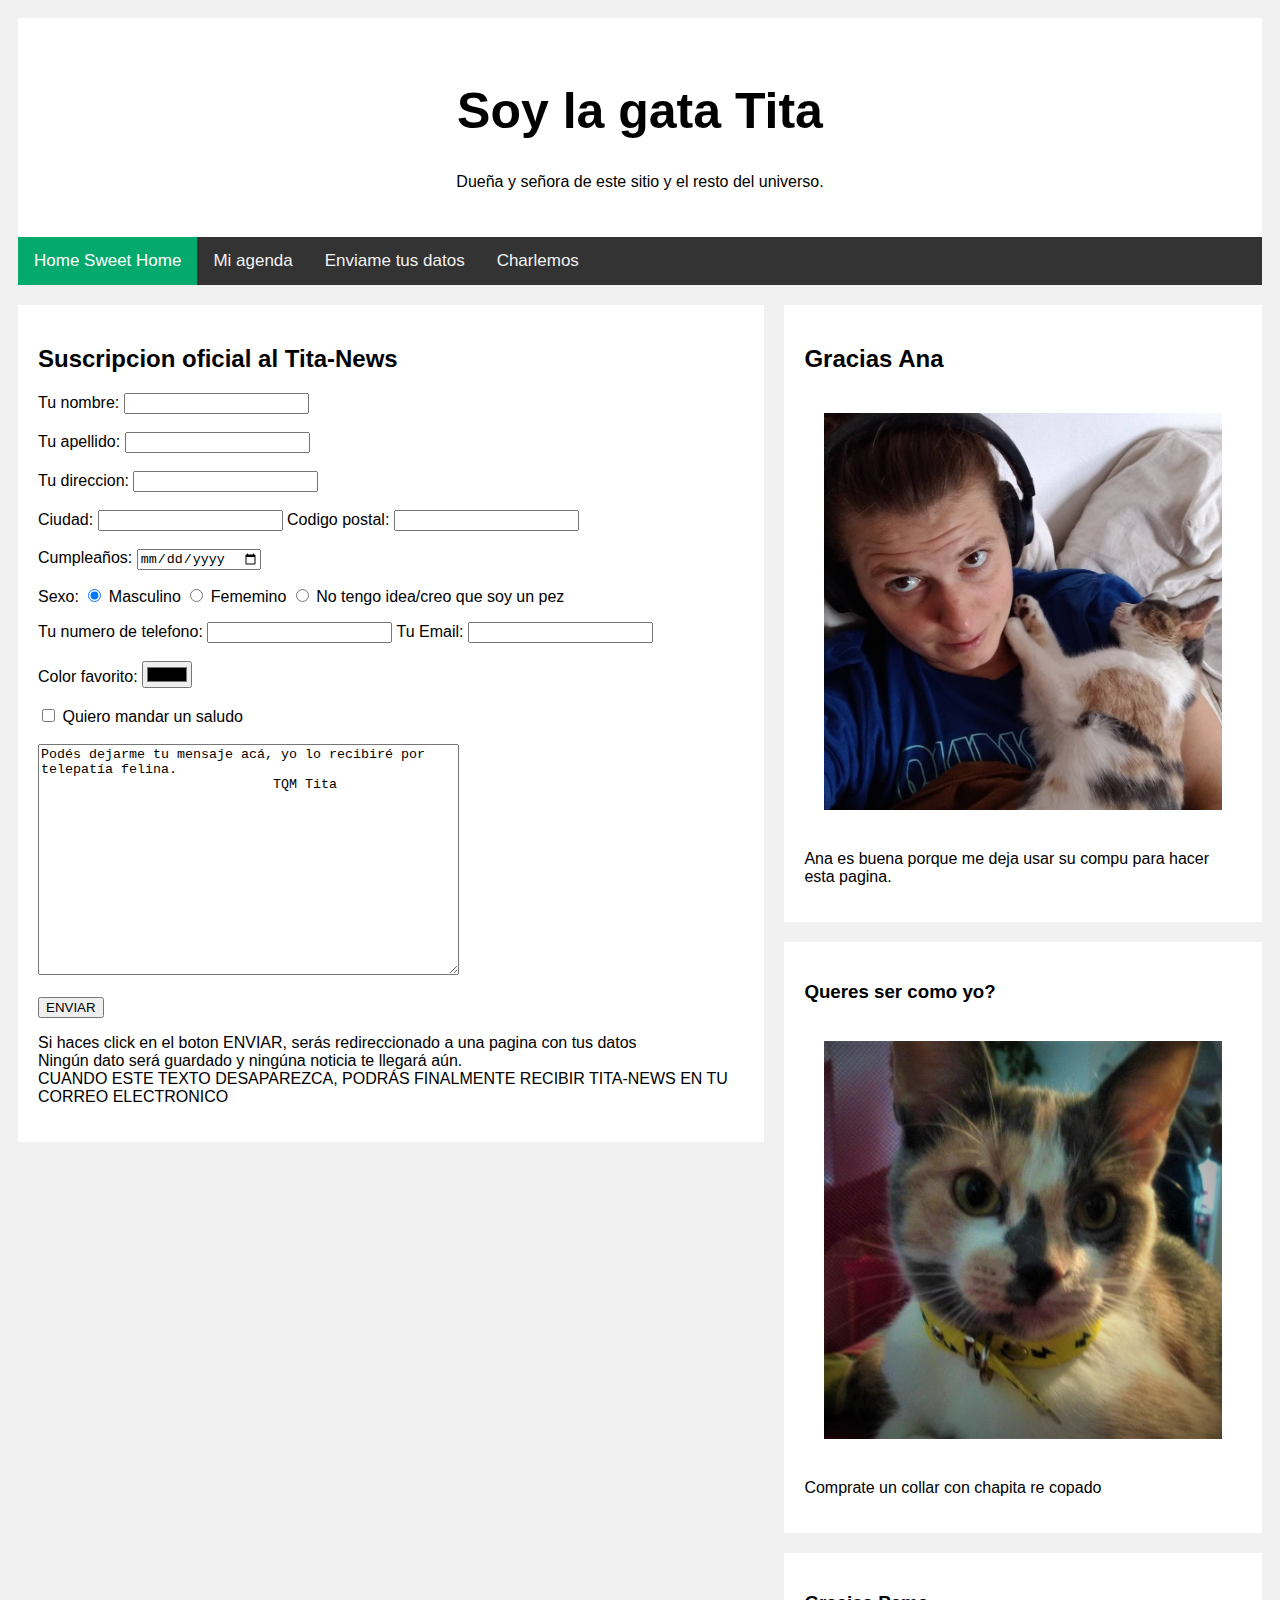
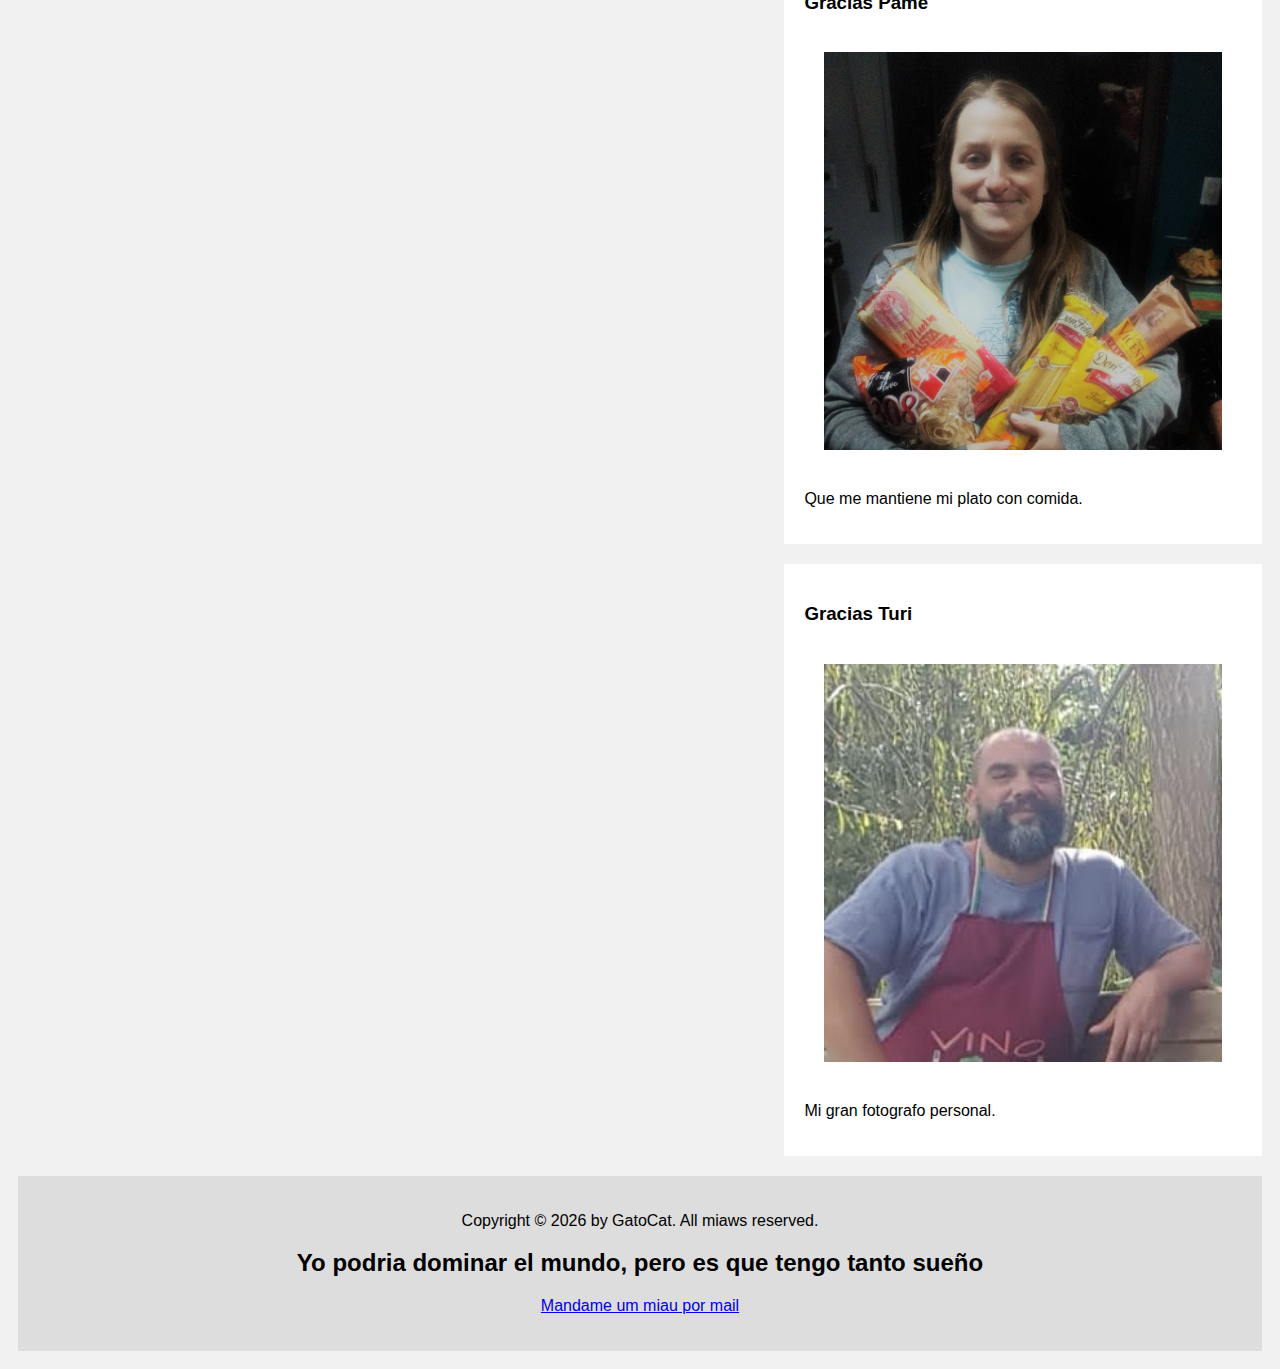
<file: suscribirse.html>
<!DOCTYPE html>
<html lang="sp">
    <head>
        <meta charset="UTF-8">
        <meta http-equiv="X-UA-Compatible" content="IE=edge">
        <meta name="viewport" content="width=device-width, initial-scale=1.0">
        <title> Gatita tita </title>
        <link rel="shortcut icon" href="images/favicon-16x16.png" type="png">  
        <link href="https://cdn.jsdelivr.net/npm/bootstrap@5.0.0/dist/css/bootstrap.min.css" rel="stylesheet" integrity="sha384-wEmeIV1mKuiNpC+IOBjI7aAzPcEZeedi5yW5f2yOq55WWLwNGmvvx4Um1vskeMj0" crossorigin="anonymous">
    
        <script src="https://code.jquery.com/jquery-3.2.1.slim.min.js" integrity="sha384-KJ3o2DKtIkvYIK3UENzmM7KCkRr/rE9/Qpg6aAZGJwFDMVNA/GpGFF93hXpG5KkN" crossorigin="anonymous"></script>
    <script src="https://cdnjs.cloudflare.com/ajax/libs/popper.js/1.12.9/umd/popper.min.js" integrity="sha384-ApNbgh9B+Y1QKtv3Rn7W3mgPxhU9K/ScQsAP7hUibX39j7fakFPskvXusvfa0b4Q" crossorigin="anonymous"></script>
    <script src="https://maxcdn.bootstrapcdn.com/bootstrap/4.0.0/js/bootstrap.min.js" integrity="sha384-JZR6Spejh4U02d8jOt6vLEHfe/JQGiRRSQQxSfFWpi1MquVdAyjUar5+76PVCmYl" crossorigin="anonymous"></script>
        <link rel="preconnect" href="https://fonts.gstatic.com">
    <link href="https://fonts.googleapis.com/css2?family=Original+Surfer&display=swap" rel="stylesheet">
        <link rel="stylesheet" href="css/style.css">
    </head>
    <body> 
        <header id="myHead" class="header"></header>

        <div class="topnav" id="myTopnav"></div>
        
        <div class="row">
            <div class="leftcolumn">
                <div class="card">
        <h2>Suscripcion oficial al Tita-News</h2>
        <form action="show_data.html" target="_blank">
                <!--<label for="Masculino">Masculino</label>
                <input type="radio" name="Sexo" id="Masculino" value="Masculino"><br> -->
            <label for="Tunombre">Tu nombre: </label> <input type="text" name="Tunombre" value="">   
            <br><br>

            <label for="Tuapellido">Tu apellido:</label>   <input type="text" name="Tuapellido" value="">  <br>
            <br>
            <label for="Direccion">Tu direccion:</label>     <input type="text" name="address" value="">  <br>
            <br>
            <label for="ciudad">Ciudad: </label>    <input type="text" name="ciudad" value="">  
            <label for="Codigopostal">Codigo postal: </label>  <input type="text" name="Codigopostal" value="">  <br>
            <br>
            <label for="Fecha de nacimiento">Cumpleaños: </label>  <input type="date" name="Fechadenacimiento" value="">  
            <p>Sexo:
            <input type="radio" name="Sexo" value="Masculino" checked> Masculino
            <input type="radio" name="Sexo" value="Femenino"> Fememino
            <input type="radio" name="Sexo" value="Tal vez soy un pez"> No tengo idea/creo que soy un pez<br>
            </p>
            <label for="Eltlefono"></label>Tu numero de telefono:</label>   <input type="tel" name="Eltlefono" value="">  
            <label for="Email"></label>Tu Email:</label>   <input type="email" name="Email" value="">  <br>
            <br> 
            <label for="favcolor">Color favorito:</label>
            <input type="color" id="favcolor" name="favcolor">
            <br><br>
            <input type="checkbox" name="Enviarmensaje" value="Enviarmensaje" >  Quiero mandar un saludo
            <br><br>
            <textarea name="Mensaje" rows="15" cols="50">Podés dejarme tu mensaje acá, yo lo recibiré por telepatía felina. 
                             TQM Tita
                </textarea>
                <br>
                <br>
            <input type="submit" value="ENVIAR">
        </form> 
        <p> Si haces click en el boton ENVIAR, serás redireccionado a una pagina con tus datos <br>
            Ningún dato será guardado y ningúna noticia te llegará aún. <br>
            CUANDO ESTE TEXTO DESAPAREZCA, PODRÁS FINALMENTE RECIBIR TITA-NEWS EN TU CORREO ELECTRONICO
        </p>
            </div>
            </div>
        <div class="rightcolumn">
            <div class="card">
              <h2>Gracias Ana</h2>
              <div> <img src="images/ana.jpeg" alt="anana" class="fakeimg"></div>
              <p>Ana es buena porque me deja usar su compu para hacer esta pagina.</p>
            </div>
            <div class="card">
              <h3>Queres ser como yo?</h3>
              <a href="https://www.instagram.com/chapismdpanimal/?hl=es-la">
              <img src="images/collar.jpeg" alt="Chapita MDP"  class="fakeimg" ></a>
              <p>Comprate un collar con chapita re copado</p></div>
              
              <div class="card">
                  <h3>Gracias Pame</h3>
                  <img src="images/pame.jpeg" alt="Pame"  class="fakeimg" ></a>
                  <p>Que me mantiene mi plato con comida.</p></div>
              <div class="card">
                  <h3>Gracias Turi</h3>
                  <img src="images/turi.jpg" alt="Turi"  class="fakeimg" ></a>
                  <p>Mi gran fotografo personal.</p></div>
              
        </div>
            </div>
        <footer id="myFooter"  class="footer"></footer> 
        <script src="js/load_essentials.js"></script>
    </body>
</html>
</file>
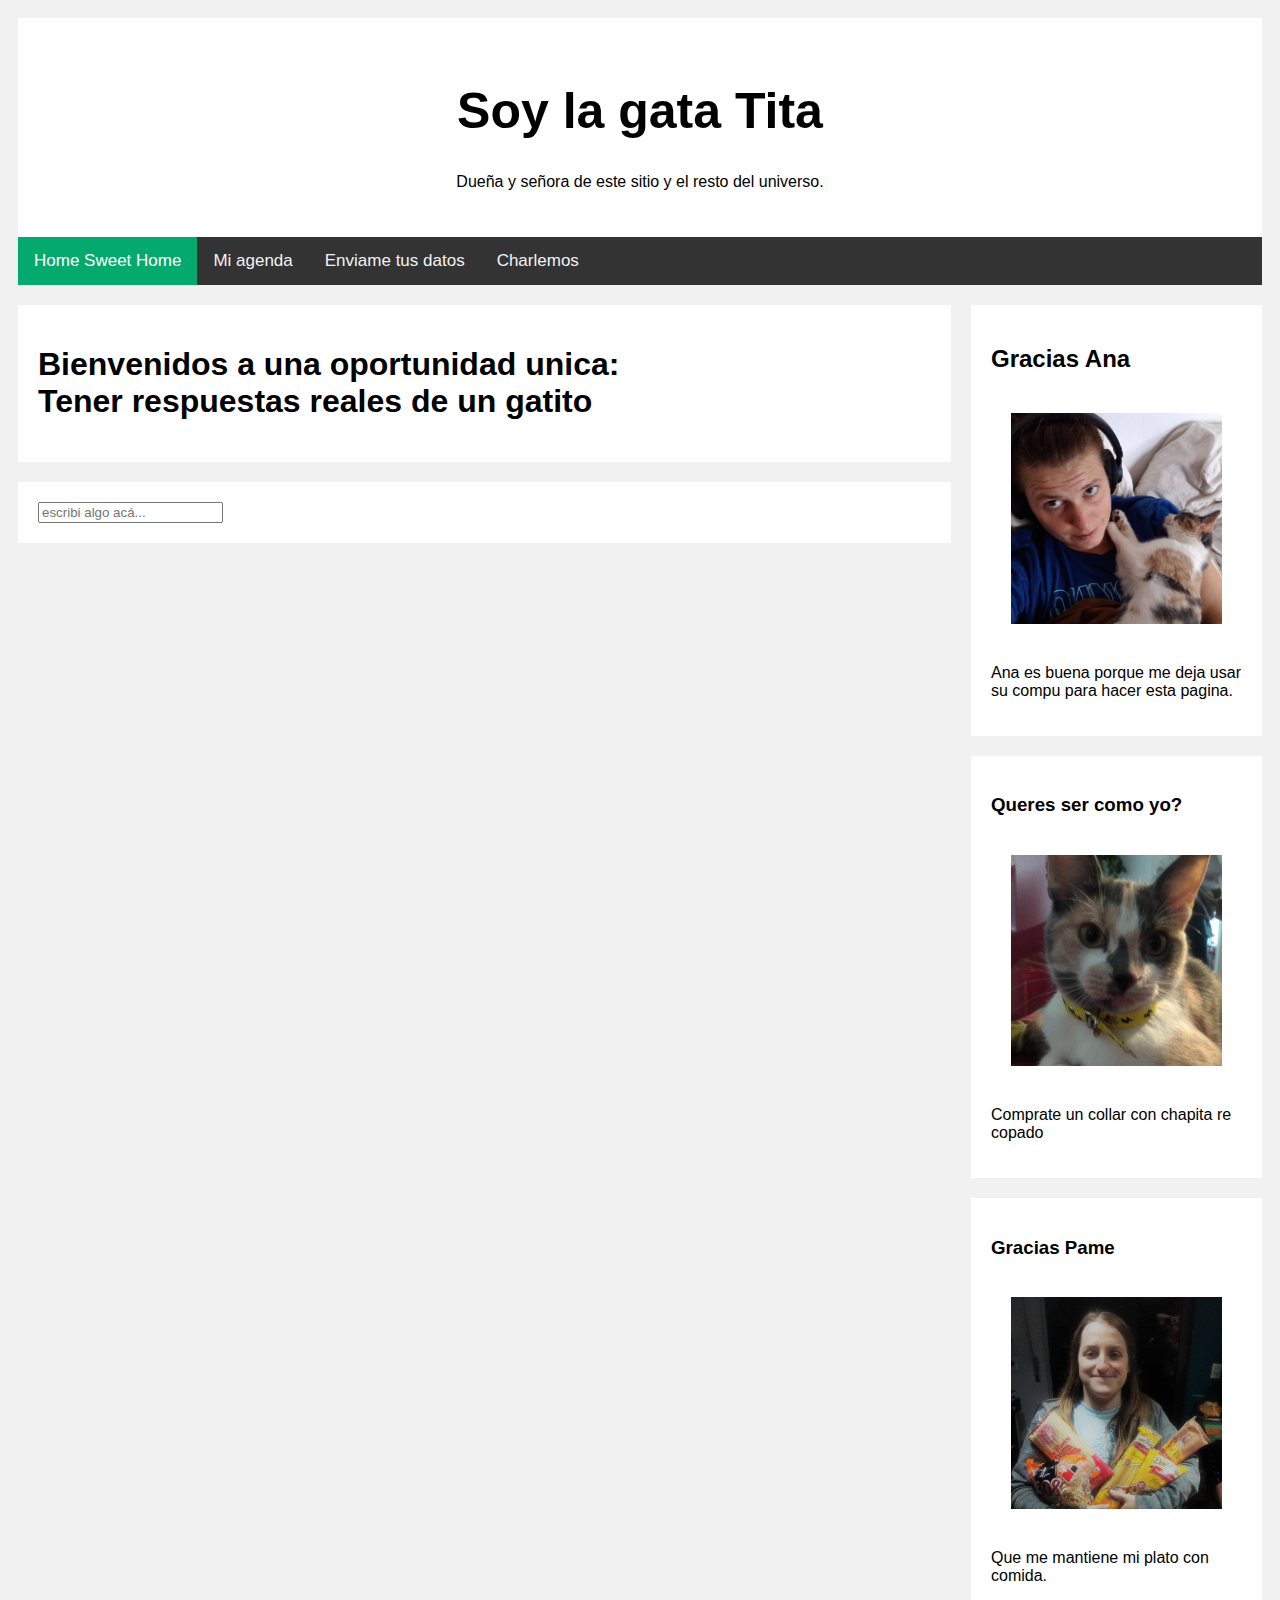
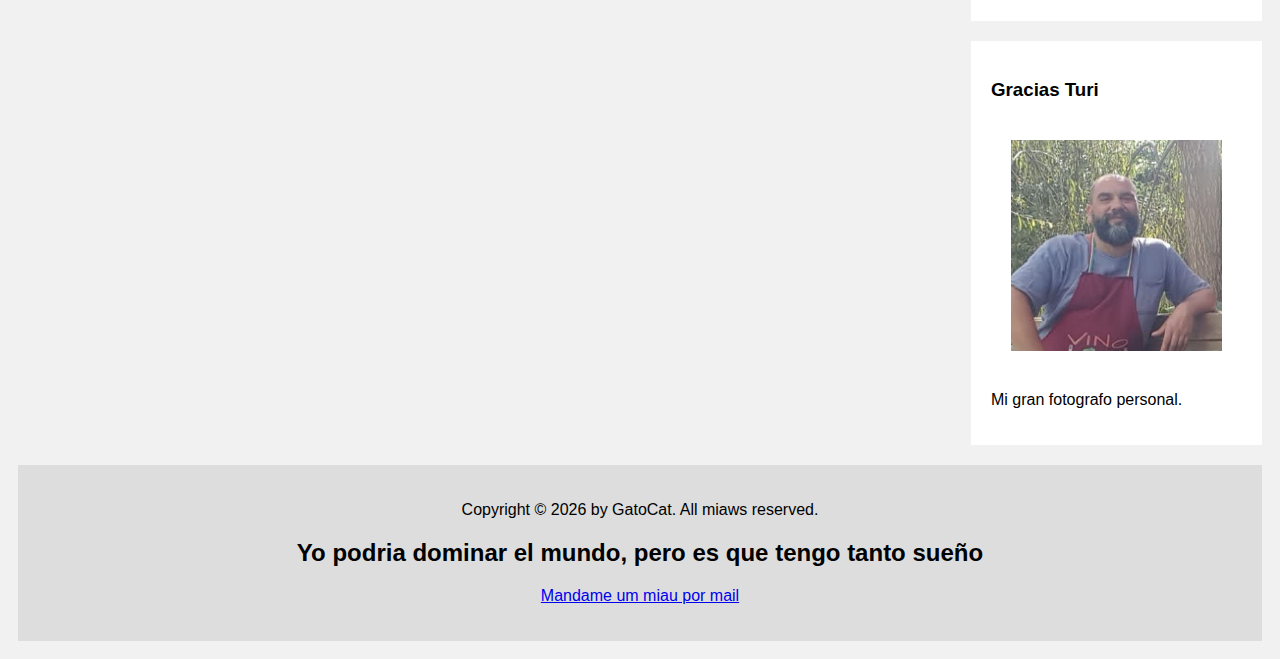
<file: Titathecat/chat.html>
<!DOCTYPE html>
<html>
	<head>
		<meta charset="UTF-8">
		<meta http-equiv="X-UA-Compatible" content="IE=edge">
		<meta name="viewport" content="width=device-width, initial-scale=1.0">
		<title> Gatita tita </title>
		<link rel="shortcut icon" href="images/favicon-16x16.png" type="png">  
		<link href="https://cdn.jsdelivr.net/npm/bootstrap@5.0.0/dist/css/bootstrap.min.css" rel="stylesheet" integrity="sha384-wEmeIV1mKuiNpC+IOBjI7aAzPcEZeedi5yW5f2yOq55WWLwNGmvvx4Um1vskeMj0" crossorigin="anonymous">
	
		<script src="https://code.jquery.com/jquery-3.2.1.slim.min.js" integrity="sha384-KJ3o2DKtIkvYIK3UENzmM7KCkRr/rE9/Qpg6aAZGJwFDMVNA/GpGFF93hXpG5KkN" crossorigin="anonymous"></script>
	<script src="https://cdnjs.cloudflare.com/ajax/libs/popper.js/1.12.9/umd/popper.min.js" integrity="sha384-ApNbgh9B+Y1QKtv3Rn7W3mgPxhU9K/ScQsAP7hUibX39j7fakFPskvXusvfa0b4Q" crossorigin="anonymous"></script>
	<script src="https://maxcdn.bootstrapcdn.com/bootstrap/4.0.0/js/bootstrap.min.js" integrity="sha384-JZR6Spejh4U02d8jOt6vLEHfe/JQGiRRSQQxSfFWpi1MquVdAyjUar5+76PVCmYl" crossorigin="anonymous"></script>
		<link rel="preconnect" href="https://fonts.gstatic.com">
	<link href="https://fonts.googleapis.com/css2?family=Original+Surfer&display=swap" rel="stylesheet">
		<link rel="stylesheet" href="css/style.css">
	</head>
<body>
	<header id="myHead" class="header"></header>

	<div class="topnav" id="myTopnav"></div>


	<div class="row">
     <div class="leftcolumn">
		<div class="card">
<h1>Bienvenidos a una oportunidad unica: <br> Tener respuestas reales de un gatito</h1>

		</div>
		<div class="card">
<div id="mensajePersonal"> </div>
<div id="chatbox">
	<div><input id="input" type="text" placeholder="escribi algo acá..." autocomplete="off"/></div>
</div>


</div>
	 </div>


<div class="rightcolumn">
	<div class="card">
	  <h2>Gracias Ana</h2>
	  <div> <img src="images/ana.jpeg" alt="anana" class="fakeimg"></div>
	  <p>Ana es buena porque me deja usar su compu para hacer esta pagina.</p>
	</div>
	<div class="card">
	  <h3>Queres ser como yo?</h3>
	  <a href="https://www.instagram.com/chapismdpanimal/?hl=es-la">
	  <img src="images/collar.jpeg" alt="Chapita MDP"  class="fakeimg" ></a>
	  <p>Comprate un collar con chapita re copado</p></div>
	  
	  <div class="card">
		  <h3>Gracias Pame</h3>
		  <img src="images/pame.jpeg" alt="Pame"  class="fakeimg" ></a>
		  <p>Que me mantiene mi plato con comida.</p></div>
	  <div class="card">
		  <h3>Gracias Turi</h3>
		  <img src="images/turi.jpg" alt="Turi"  class="fakeimg" ></a>
		  <p>Mi gran fotografo personal.</p></div>
	  
	</div>
	</div>
<footer id="myFooter"  class="footer"></footer> 
<script src="js/load_essentials.js"></script>
<script src="js/chat.js"></script>
</body>
</html>
</file>
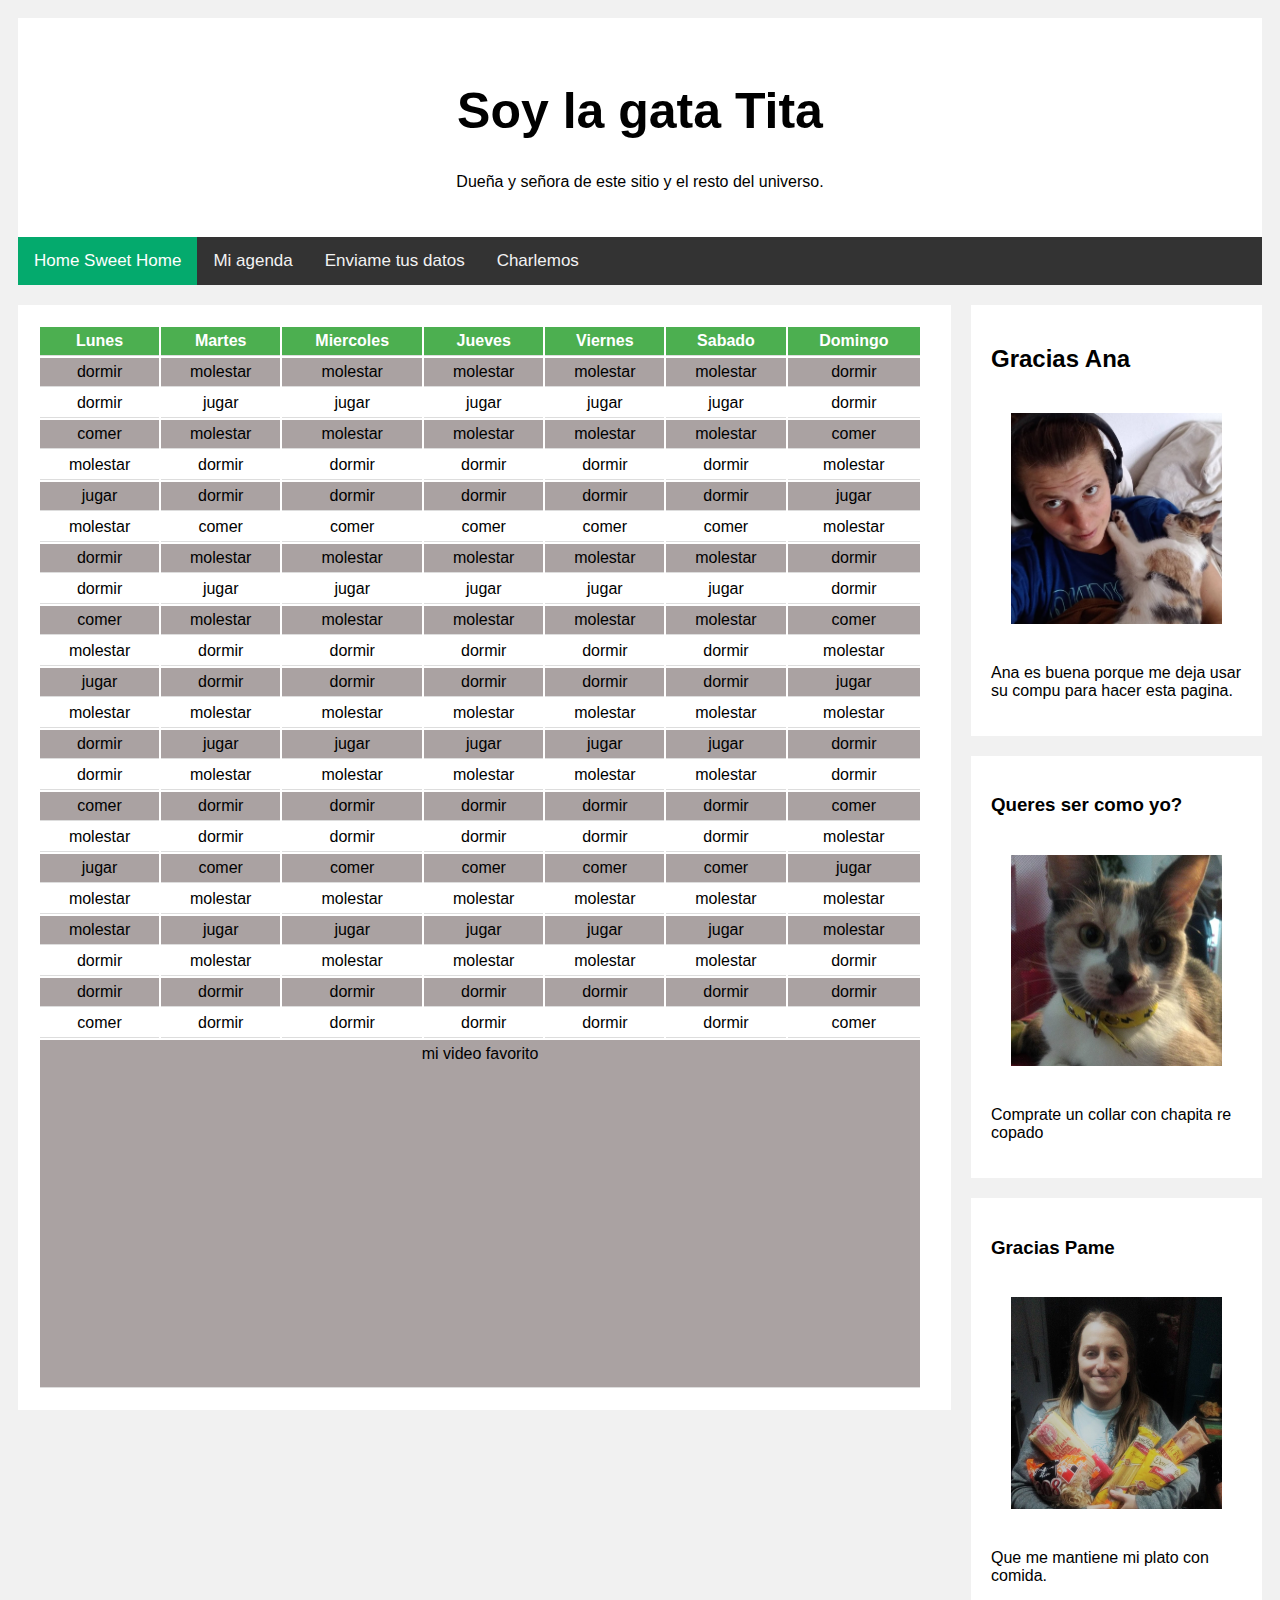
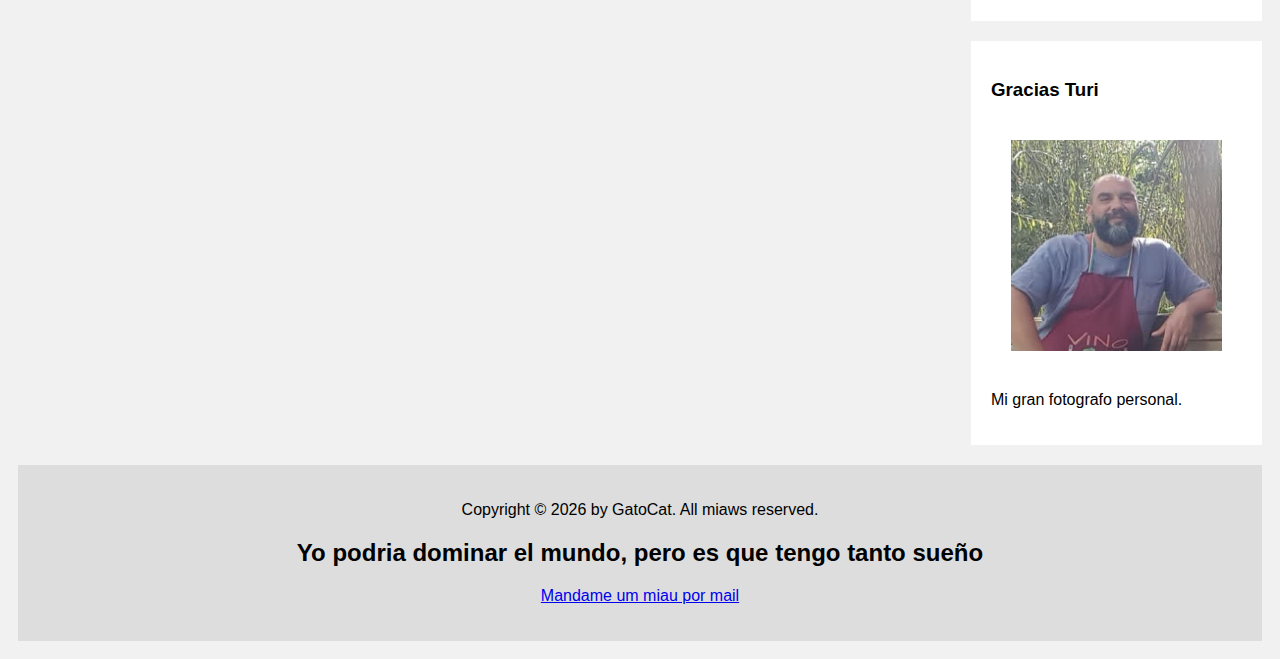
<file: Titathecat/horarios.html>
<!DOCTYPE html>
<html lang="en">
  <head>
    <meta charset="UTF-8">
    <meta http-equiv="X-UA-Compatible" content="IE=edge">
    <meta name="viewport" content="width=device-width, initial-scale=1.0">
    <title> Gatita tita </title>
    <link rel="shortcut icon" href="images/favicon-16x16.png" type="png">  
    <link href="https://cdn.jsdelivr.net/npm/bootstrap@5.0.0/dist/css/bootstrap.min.css" rel="stylesheet" integrity="sha384-wEmeIV1mKuiNpC+IOBjI7aAzPcEZeedi5yW5f2yOq55WWLwNGmvvx4Um1vskeMj0" crossorigin="anonymous">

    <script src="https://code.jquery.com/jquery-3.2.1.slim.min.js" integrity="sha384-KJ3o2DKtIkvYIK3UENzmM7KCkRr/rE9/Qpg6aAZGJwFDMVNA/GpGFF93hXpG5KkN" crossorigin="anonymous"></script>
<script src="https://cdnjs.cloudflare.com/ajax/libs/popper.js/1.12.9/umd/popper.min.js" integrity="sha384-ApNbgh9B+Y1QKtv3Rn7W3mgPxhU9K/ScQsAP7hUibX39j7fakFPskvXusvfa0b4Q" crossorigin="anonymous"></script>
<script src="https://maxcdn.bootstrapcdn.com/bootstrap/4.0.0/js/bootstrap.min.js" integrity="sha384-JZR6Spejh4U02d8jOt6vLEHfe/JQGiRRSQQxSfFWpi1MquVdAyjUar5+76PVCmYl" crossorigin="anonymous"></script>
    <link rel="preconnect" href="https://fonts.gstatic.com">
<link href="https://fonts.googleapis.com/css2?family=Original+Surfer&display=swap" rel="stylesheet">
    <link rel="stylesheet" href="css/style.css">
</head>
<body>
  <header id="myHead" class="header"></header>

	<div class="topnav" id="myTopnav"></div>

  <div class="row">
    <div class="leftcolumn">

      <div class="card" style="overflow-x:auto;"> <div id="idtabla"></div>   </div>

    </div>
      <div class="rightcolumn">
        <div class="card">
          <h2>Gracias Ana</h2>
          <div> <img src="images/ana.jpeg" alt="anana" class="fakeimg"></div>
          <p>Ana es buena porque me deja usar su compu para hacer esta pagina.</p>
        </div>
        <div class="card">
          <h3>Queres ser como yo?</h3>
          <a href="https://www.instagram.com/chapismdpanimal/?hl=es-la">
          <img src="images/collar.jpeg" alt="Chapita MDP"  class="fakeimg" ></a>
          <p>Comprate un collar con chapita re copado</p></div>
          
          <div class="card">
              <h3>Gracias Pame</h3>
              <img src="images/pame.jpeg" alt="Pame"  class="fakeimg" ></a>
              <p>Que me mantiene mi plato con comida.</p></div>
          <div class="card">
              <h3>Gracias Turi</h3>
              <img src="images/turi.jpg" alt="Turi"  class="fakeimg" ></a>
              <p>Mi gran fotografo personal.</p></div>
          

        </div>
  </div>


      <footer id="myFooter"  class="footer"></footer> 
      <script src="js/horario.js"></script>
      <script src="js/load_essentials.js"></script>

</body>
</html>
</file>
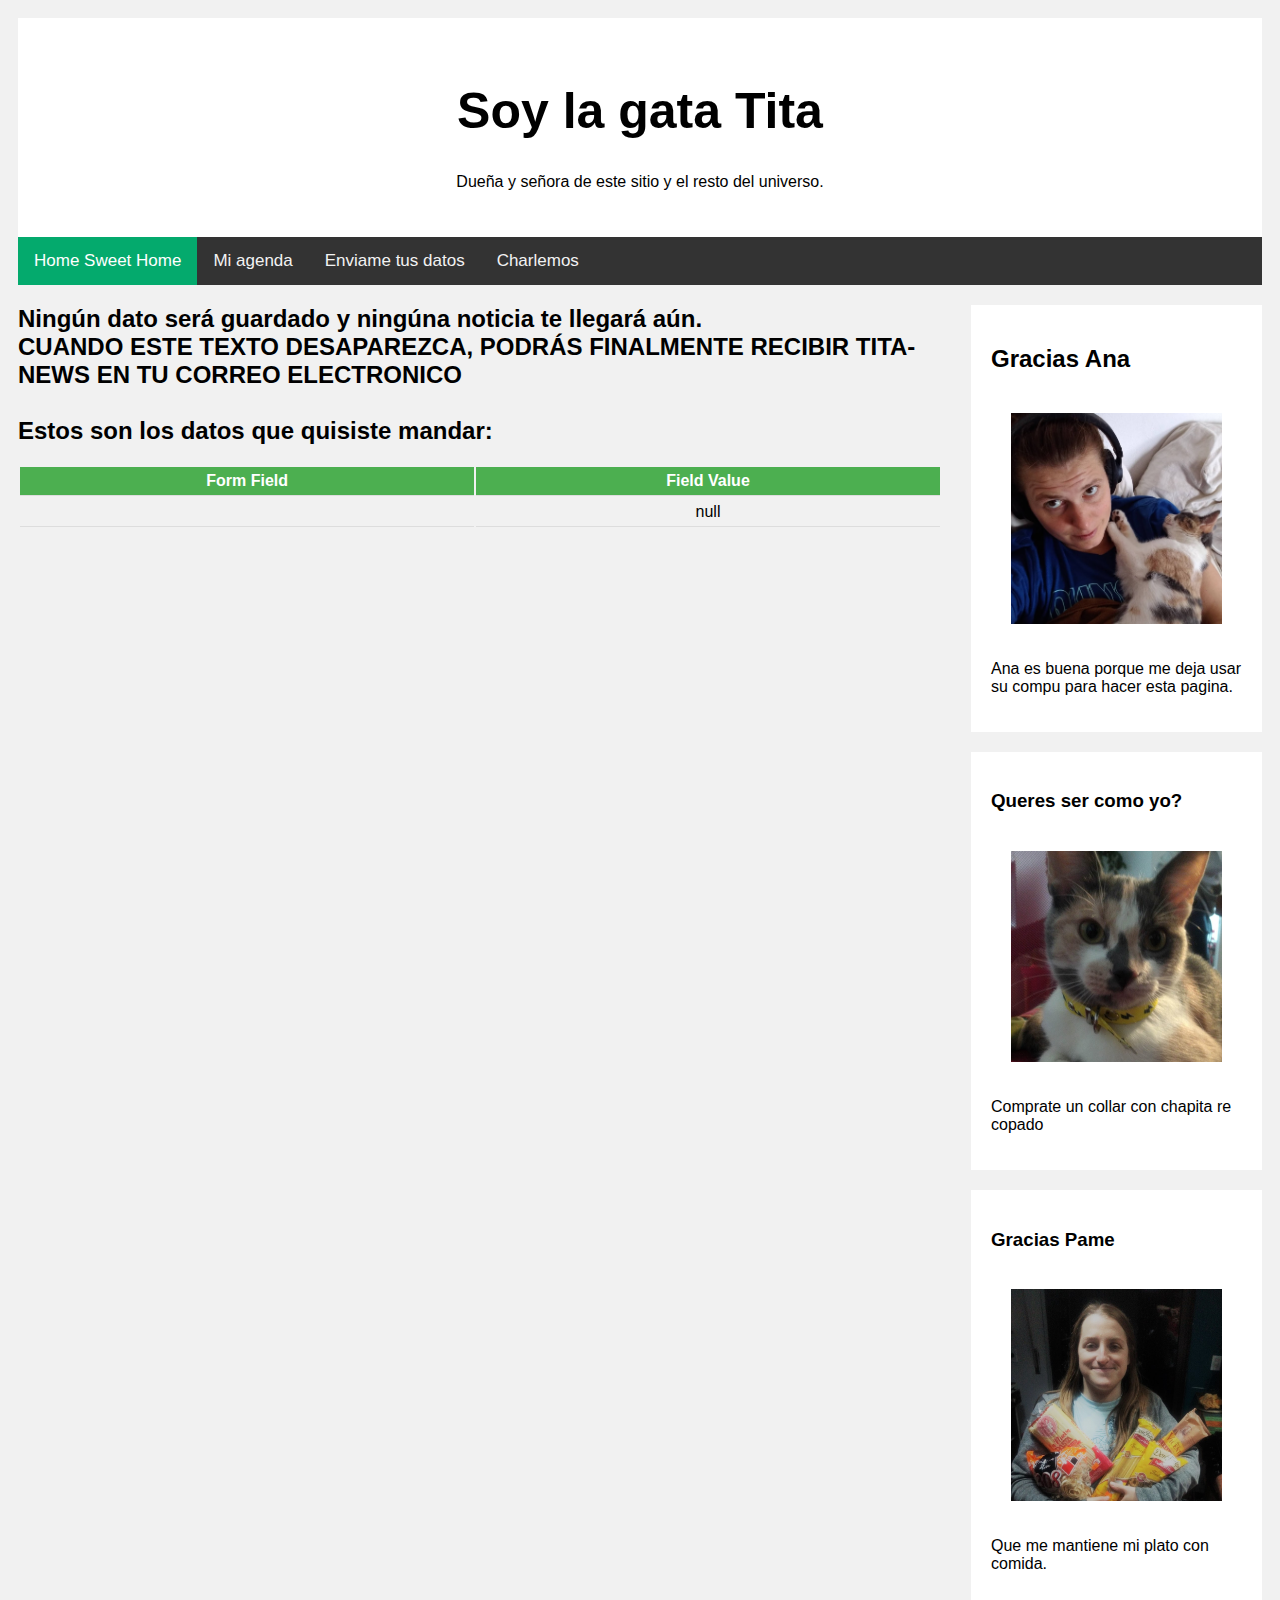
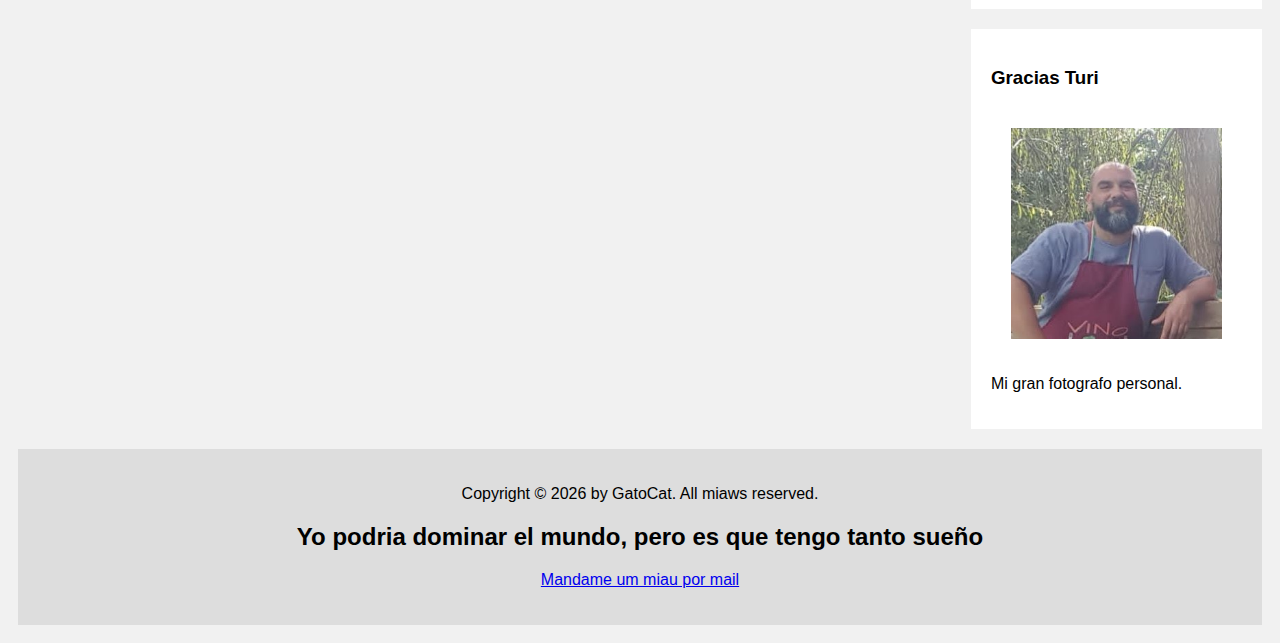
<file: Titathecat/show_data.html>
<html>
  <head>
    <meta charset="UTF-8">
    <meta http-equiv="X-UA-Compatible" content="IE=edge">
    <meta name="viewport" content="width=device-width, initial-scale=1.0">
    <title> Gatita tita </title>
    <link rel="shortcut icon" href="images/favicon-16x16.png" type="png">  
    <link href="https://cdn.jsdelivr.net/npm/bootstrap@5.0.0/dist/css/bootstrap.min.css" rel="stylesheet" integrity="sha384-wEmeIV1mKuiNpC+IOBjI7aAzPcEZeedi5yW5f2yOq55WWLwNGmvvx4Um1vskeMj0" crossorigin="anonymous">

    <script src="https://code.jquery.com/jquery-3.2.1.slim.min.js" integrity="sha384-KJ3o2DKtIkvYIK3UENzmM7KCkRr/rE9/Qpg6aAZGJwFDMVNA/GpGFF93hXpG5KkN" crossorigin="anonymous"></script>
<script src="https://cdnjs.cloudflare.com/ajax/libs/popper.js/1.12.9/umd/popper.min.js" integrity="sha384-ApNbgh9B+Y1QKtv3Rn7W3mgPxhU9K/ScQsAP7hUibX39j7fakFPskvXusvfa0b4Q" crossorigin="anonymous"></script>
<script src="https://maxcdn.bootstrapcdn.com/bootstrap/4.0.0/js/bootstrap.min.js" integrity="sha384-JZR6Spejh4U02d8jOt6vLEHfe/JQGiRRSQQxSfFWpi1MquVdAyjUar5+76PVCmYl" crossorigin="anonymous"></script>
    <link rel="preconnect" href="https://fonts.gstatic.com">
<link href="https://fonts.googleapis.com/css2?family=Original+Surfer&display=swap" rel="stylesheet">
    <link rel="stylesheet" href="css/style.css">
</head>
<body>
  <header id="myHead" class="header"></header>

	<div class="topnav" id="myTopnav"></div>

 
  <div class="row">
    <div class="leftcolumn">

<h2>Ningún dato será guardado y ningúna noticia te llegará aún. <br>
  CUANDO ESTE TEXTO DESAPAREZCA, PODRÁS FINALMENTE RECIBIR TITA-NEWS EN TU CORREO ELECTRONICO
  <br>
  <br> Estos son los datos que quisiste mandar:</h2>

<table >
  <tr>
    <th >Form Field</th>
    <th >Field Value</th>
  </tr>

<script language="javascript">
var args = location.search.substr(1).split('&');
for (var i = 0; i < args.length; ++i) {
  var parts = args[i].split('=');
  if (parts != null) {
    var field = parts[0];
    var value = parts[1];
    if (value == null) {
      value = "null"
    }
    else {
      value = '"' + unescape(value.replace(/\+/g, ' ')) + '"';
    }

    document.writeln('<tr><td align="center">' + field + '</td>');
    document.writeln('<td align="center">' + value + '</td></tr>');
  }
}
</script>
</table>
    </div>
<div class="rightcolumn">
  <div class="card">
    <h2>Gracias Ana</h2>
    <div> <img src="images/ana.jpeg" alt="anana" class="fakeimg"></div>
    <p>Ana es buena porque me deja usar su compu para hacer esta pagina.</p>
  </div>
  <div class="card">
    <h3>Queres ser como yo?</h3>
    <a href="https://www.instagram.com/chapismdpanimal/?hl=es-la">
    <img src="images/collar.jpeg" alt="Chapita MDP"  class="fakeimg" ></a>
    <p>Comprate un collar con chapita re copado</p></div>
    
    <div class="card">
        <h3>Gracias Pame</h3>
        <img src="images/pame.jpeg" alt="Pame"  class="fakeimg" ></a>
        <p>Que me mantiene mi plato con comida.</p></div>
    <div class="card">
        <h3>Gracias Turi</h3>
        <img src="images/turi.jpg" alt="Turi"  class="fakeimg" ></a>
        <p>Mi gran fotografo personal.</p></div>
    

  </div>
  </div>
<footer id="myFooter"  class="footer"></footer> 
<script src="js/load_essentials.js"></script>
</body>
</html>
</file>
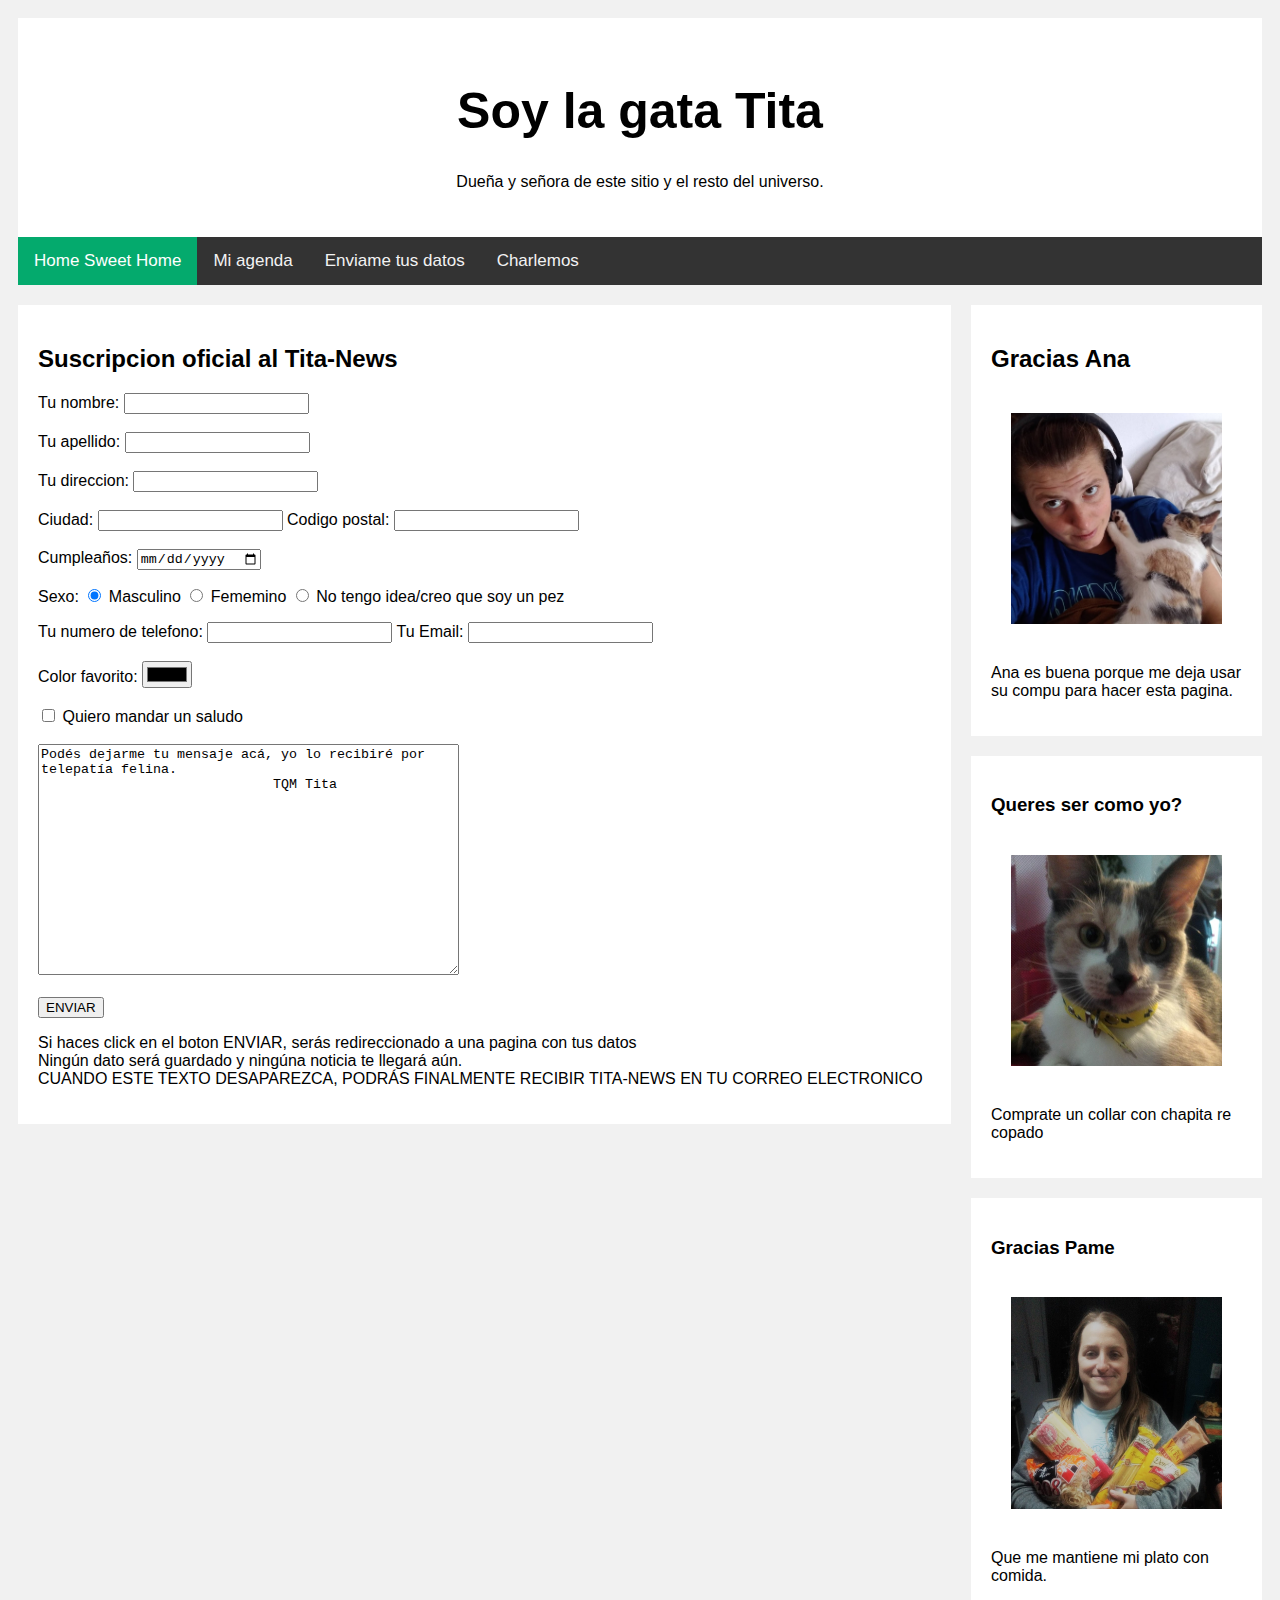
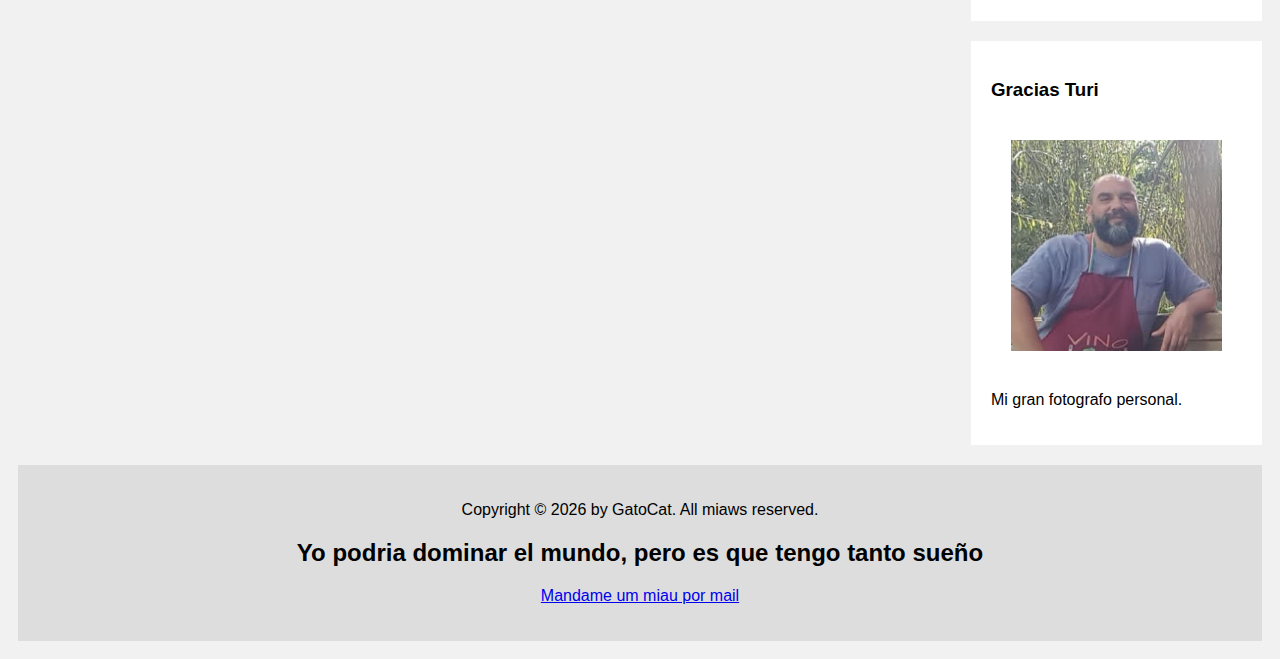
<file: Titathecat/suscribirse.html>
<!DOCTYPE html>
<html lang="sp">
    <head>
        <meta charset="UTF-8">
        <meta http-equiv="X-UA-Compatible" content="IE=edge">
        <meta name="viewport" content="width=device-width, initial-scale=1.0">
        <title> Gatita tita </title>
        <link rel="shortcut icon" href="images/favicon-16x16.png" type="png">  
        <link href="https://cdn.jsdelivr.net/npm/bootstrap@5.0.0/dist/css/bootstrap.min.css" rel="stylesheet" integrity="sha384-wEmeIV1mKuiNpC+IOBjI7aAzPcEZeedi5yW5f2yOq55WWLwNGmvvx4Um1vskeMj0" crossorigin="anonymous">
    
        <script src="https://code.jquery.com/jquery-3.2.1.slim.min.js" integrity="sha384-KJ3o2DKtIkvYIK3UENzmM7KCkRr/rE9/Qpg6aAZGJwFDMVNA/GpGFF93hXpG5KkN" crossorigin="anonymous"></script>
    <script src="https://cdnjs.cloudflare.com/ajax/libs/popper.js/1.12.9/umd/popper.min.js" integrity="sha384-ApNbgh9B+Y1QKtv3Rn7W3mgPxhU9K/ScQsAP7hUibX39j7fakFPskvXusvfa0b4Q" crossorigin="anonymous"></script>
    <script src="https://maxcdn.bootstrapcdn.com/bootstrap/4.0.0/js/bootstrap.min.js" integrity="sha384-JZR6Spejh4U02d8jOt6vLEHfe/JQGiRRSQQxSfFWpi1MquVdAyjUar5+76PVCmYl" crossorigin="anonymous"></script>
        <link rel="preconnect" href="https://fonts.gstatic.com">
    <link href="https://fonts.googleapis.com/css2?family=Original+Surfer&display=swap" rel="stylesheet">
        <link rel="stylesheet" href="css/style.css">
    </head>
    <body> 
        <header id="myHead" class="header"></header>

        <div class="topnav" id="myTopnav"></div>
        
        <div class="row">
            <div class="leftcolumn">
                <div class="card">
        <h2>Suscripcion oficial al Tita-News</h2>
        <form action="show_data.html" target="_blank">
                <!--<label for="Masculino">Masculino</label>
                <input type="radio" name="Sexo" id="Masculino" value="Masculino"><br> -->
            <label for="Tunombre">Tu nombre: </label> <input type="text" name="Tunombre" value="">   
            <br><br>

            <label for="Tuapellido">Tu apellido:</label>   <input type="text" name="Tuapellido" value="">  <br>
            <br>
            <label for="Direccion">Tu direccion:</label>     <input type="text" name="address" value="">  <br>
            <br>
            <label for="ciudad">Ciudad: </label>    <input type="text" name="ciudad" value="">  
            <label for="Codigopostal">Codigo postal: </label>  <input type="text" name="Codigopostal" value="">  <br>
            <br>
            <label for="Fecha de nacimiento">Cumpleaños: </label>  <input type="date" name="Fechadenacimiento" value="">  
            <p>Sexo:
            <input type="radio" name="Sexo" value="Masculino" checked> Masculino
            <input type="radio" name="Sexo" value="Femenino"> Fememino
            <input type="radio" name="Sexo" value="Tal vez soy un pez"> No tengo idea/creo que soy un pez<br>
            </p>
            <label for="Eltlefono"></label>Tu numero de telefono:</label>   <input type="tel" name="Eltlefono" value="">  
            <label for="Email"></label>Tu Email:</label>   <input type="email" name="Email" value="">  <br>
            <br> 
            <label for="favcolor">Color favorito:</label>
            <input type="color" id="favcolor" name="favcolor">
            <br><br>
            <input type="checkbox" name="Enviarmensaje" value="Enviarmensaje" >  Quiero mandar un saludo
            <br><br>
            <textarea name="Mensaje" rows="15" cols="50">Podés dejarme tu mensaje acá, yo lo recibiré por telepatía felina. 
                             TQM Tita
                </textarea>
                <br>
                <br>
            <input type="submit" value="ENVIAR">
        </form> 
        <p> Si haces click en el boton ENVIAR, serás redireccionado a una pagina con tus datos <br>
            Ningún dato será guardado y ningúna noticia te llegará aún. <br>
            CUANDO ESTE TEXTO DESAPAREZCA, PODRÁS FINALMENTE RECIBIR TITA-NEWS EN TU CORREO ELECTRONICO
        </p>
            </div>
            </div>
        <div class="rightcolumn">
            <div class="card">
              <h2>Gracias Ana</h2>
              <div> <img src="images/ana.jpeg" alt="anana" class="fakeimg"></div>
              <p>Ana es buena porque me deja usar su compu para hacer esta pagina.</p>
            </div>
            <div class="card">
              <h3>Queres ser como yo?</h3>
              <a href="https://www.instagram.com/chapismdpanimal/?hl=es-la">
              <img src="images/collar.jpeg" alt="Chapita MDP"  class="fakeimg" ></a>
              <p>Comprate un collar con chapita re copado</p></div>
              
              <div class="card">
                  <h3>Gracias Pame</h3>
                  <img src="images/pame.jpeg" alt="Pame"  class="fakeimg" ></a>
                  <p>Que me mantiene mi plato con comida.</p></div>
              <div class="card">
                  <h3>Gracias Turi</h3>
                  <img src="images/turi.jpg" alt="Turi"  class="fakeimg" ></a>
                  <p>Mi gran fotografo personal.</p></div>
              
        </div>
            </div>
        <footer id="myFooter"  class="footer"></footer> 
        <script src="js/load_essentials.js"></script>
    </body>
</html>
</file>
<file: css/style.css>
* {
  box-sizing: border-box;
}
/* Add a black background color to the top navigation */
.topnav {
  background-color: #333;
  overflow: hidden;
}

/* Style the links inside the navigation bar */
.topnav a {
  float: left;
  display: block;
  color: #f2f2f2;
  text-align: center;
  padding: 14px 16px;
  text-decoration: none;
  font-size: 17px;
}

/* Change the color of links on hover */
.topnav a:hover {
  background-color: #ddd;
  color: black;
}

/* Add an active class to highlight the current page */
.topnav a.active {
  background-color: #04AA6D;
  color: white;
}

/* Hide the link that should open and close the topnav on small screens */
.topnav .icon {
  display: none;
}

body {
  font-family: Arial;
  padding: 10px;
  background: #f1f1f1;
}

/* Header/Blog Title */
.header {
  padding: 30px;
  text-align: center;
  background: white;
}

.header h1 {
  font-size: 50px;
}


/* Create two unequal columns that floats next to each other */
/* Left column */
.leftcolumn {   
  float: left;
  width: 60%;
}

/* Right column */
.rightcolumn {
  float: left;
  width: 40%;
  background-color: #f1f1f1;
  padding-left: 20px;
}

/* Fake image */
.fakeimg {

  width: 100%;
  padding: 20px;
}

/* Add a card effect for articles */
.card {
  background-color: white;
  padding: 20px;
  margin-top: 20px;
}

/* Clear floats after the columns */
.row:after {
  content: "";
  display: table;
  clear: both;
}

/* Footer */
.footer {
  padding: 20px;
  text-align: center;
  background: #ddd;
  margin-top: 20px;
}

table {
  width: 99%;
}

th {
  background-color: #4CAF50;
  color: white;
}

th, td {
  padding: 5px;
  text-align: center;
  border-bottom: 1px solid #ddd;
}


tr:nth-child(even) {background-color: #aaa2a2;}


/* Responsive layout - when the screen is less than 800px wide, make the two columns stack on top of each other instead of next to each other */
@media screen and (max-width: 800px) {
  .leftcolumn, .rightcolumn {   
    width: 100%;
    padding: 0;
  }
}

/* When the screen is less than 600 pixels wide, hide all links, except for the first one ("Home"). Show the link that contains should open and close the topnav (.icon) */
@media screen and (max-width: 600px) {
  .topnav a:not(:first-child) {display: none;}
  .topnav a.icon {
    float: right;
    display: block;
  }
}

/* The "responsive" class is added to the topnav with JavaScript when the user clicks on the icon. This class makes the topnav look good on small screens (display the links vertically instead of horizontally) */
@media screen and (max-width: 600px) {
  .topnav.responsive {position: relative;}
  .topnav.responsive a.icon {
    position: absolute;
    right: 0;
    top: 0;
  }
  .topnav.responsive a {
    float: none;
    display: block;
    text-align: left;
  }
}
</file>
<file: Titathecat/css/style.css>
* {
  box-sizing: border-box;
}
/* Add a black background color to the top navigation */
.topnav {
  background-color: #333;
  overflow: hidden;
}

/* Style the links inside the navigation bar */
.topnav a {
  float: left;
  display: block;
  color: #f2f2f2;
  text-align: center;
  padding: 14px 16px;
  text-decoration: none;
  font-size: 17px;
}

/* Change the color of links on hover */
.topnav a:hover {
  background-color: #ddd;
  color: black;
}

/* Add an active class to highlight the current page */
.topnav a.active {
  background-color: #04AA6D;
  color: white;
}

/* Hide the link that should open and close the topnav on small screens */
.topnav .icon {
  display: none;
}

body {
  font-family: Arial;
  padding: 10px;
  background: #f1f1f1;
}

/* Header/Blog Title */
.header {
  padding: 30px;
  text-align: center;
  background: white;
}

.header h1 {
  font-size: 50px;
}


/* Create two unequal columns that floats next to each other */
/* Left column */
.leftcolumn {   
  float: left;
  width: 75%;
}

/* Right column */
.rightcolumn {
  float: left;
  width: 25%;
  background-color: #f1f1f1;
  padding-left: 20px;
}

/* Fake image */
.fakeimg {

  width: 100%;
  padding: 20px;
}

/* Add a card effect for articles */
.card {
  background-color: white;
  padding: 20px;
  margin-top: 20px;
}

/* Clear floats after the columns */
.row:after {
  content: "";
  display: table;
  clear: both;
}

/* Footer */
.footer {
  padding: 20px;
  text-align: center;
  background: #ddd;
  margin-top: 20px;
}

table {
  width: 99%;
}

th {
  background-color: #4CAF50;
  color: white;
}

th, td {
  padding: 5px;
  text-align: center;
  border-bottom: 1px solid #ddd;
}


tr:nth-child(even) {background-color: #aaa2a2;}


/* Responsive layout - when the screen is less than 800px wide, make the two columns stack on top of each other instead of next to each other */
@media screen and (max-width: 800px) {
  .leftcolumn, .rightcolumn {   
    width: 100%;
    padding: 0;
  }
}

/* When the screen is less than 600 pixels wide, hide all links, except for the first one ("Home"). Show the link that contains should open and close the topnav (.icon) */
@media screen and (max-width: 600px) {
  .topnav a:not(:first-child) {display: none;}
  .topnav a.icon {
    float: right;
    display: block;
  }
}

/* The "responsive" class is added to the topnav with JavaScript when the user clicks on the icon. This class makes the topnav look good on small screens (display the links vertically instead of horizontally) */
@media screen and (max-width: 600px) {
  .topnav.responsive {position: relative;}
  .topnav.responsive a.icon {
    position: absolute;
    right: 0;
    top: 0;
  }
  .topnav.responsive a {
    float: none;
    display: block;
    text-align: left;
  }
}
</file>
